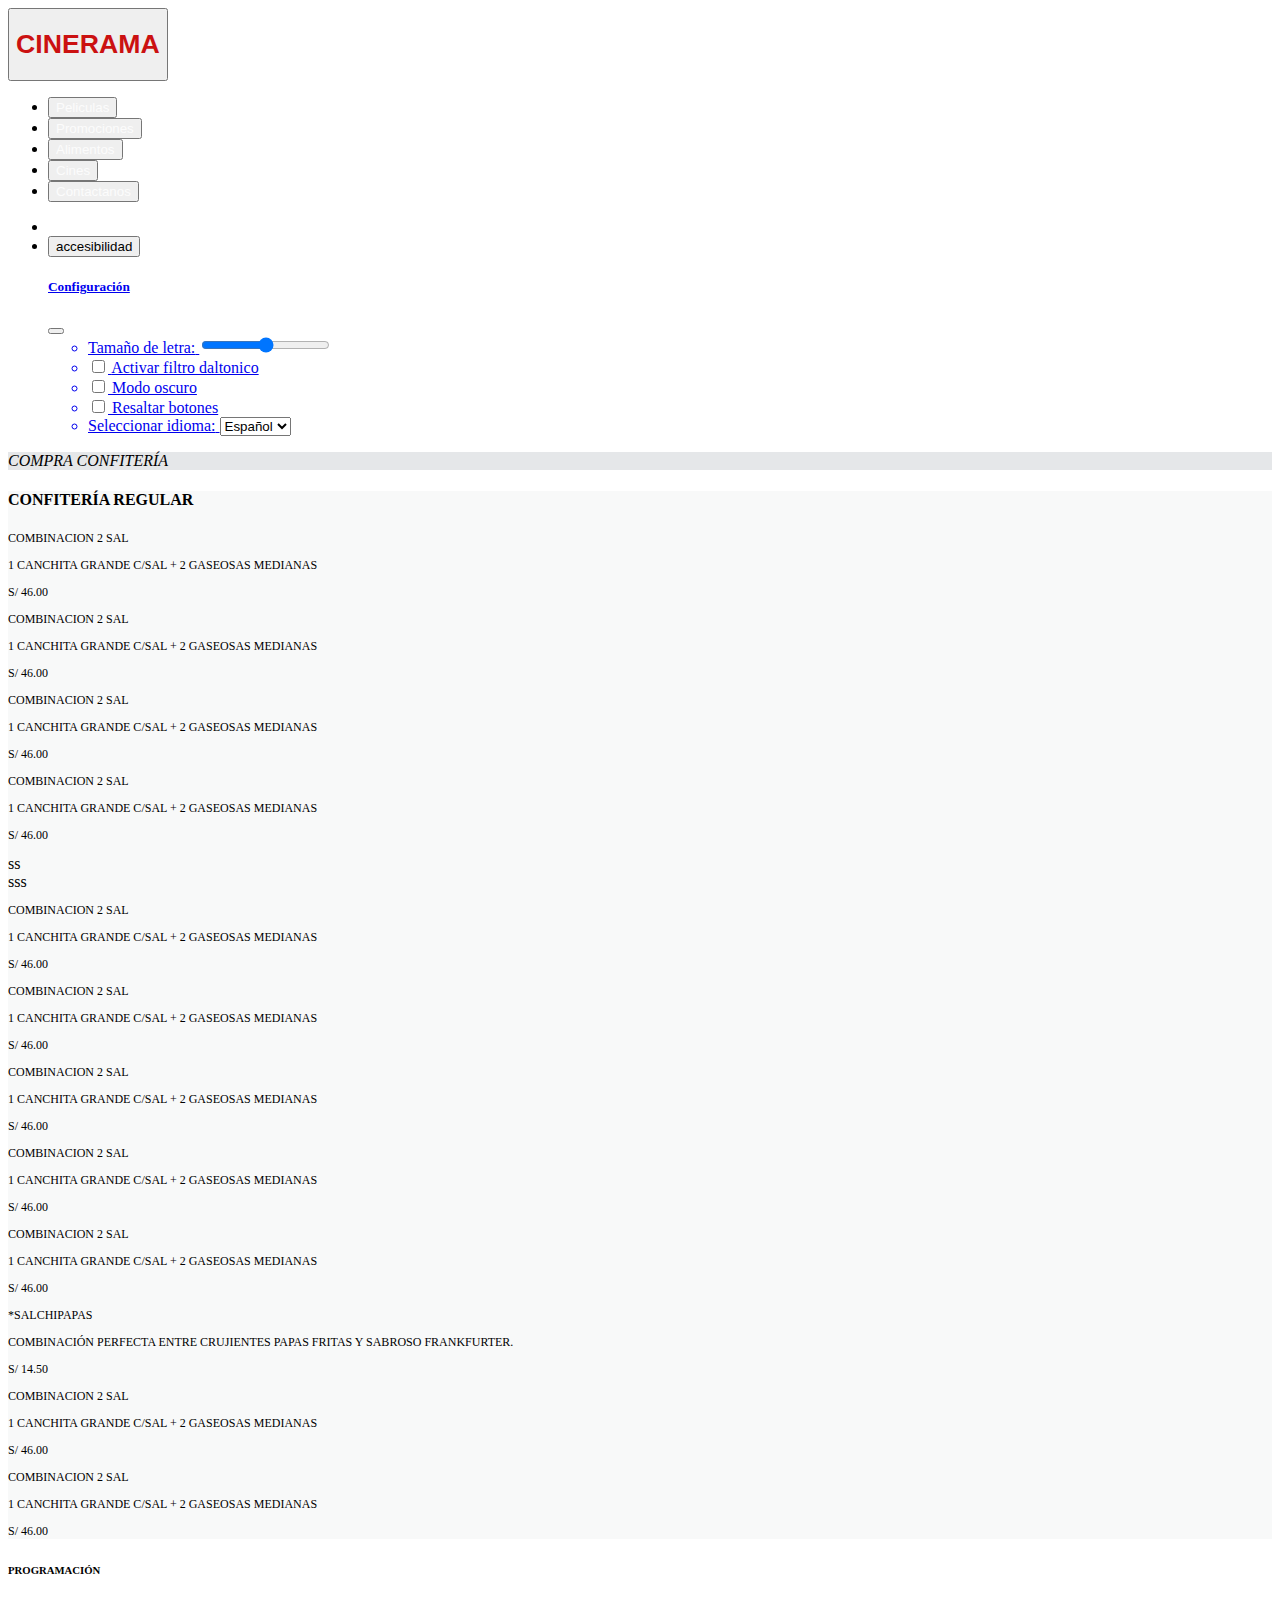
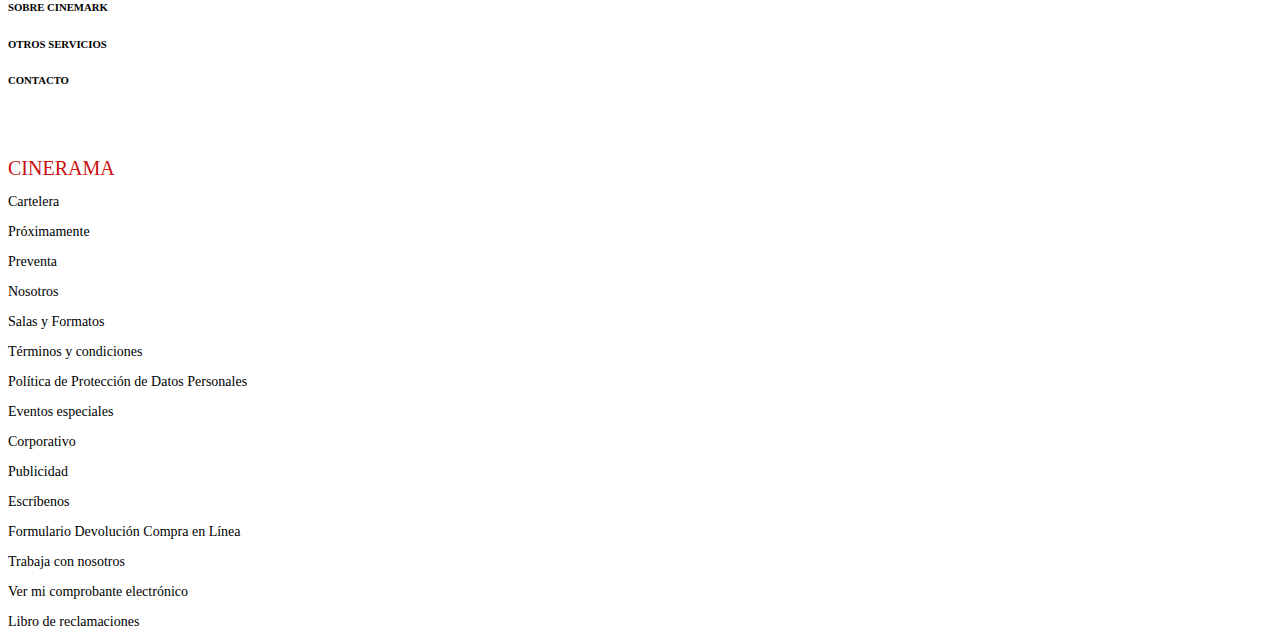
<file: alimentos.html>
<!DOCTYPE html>
<html lang="en">

<head>
    <meta charset="UTF-8">
    <meta name="viewport" content="width=device-width, initial-scale=1.0">
    <title>Bebidas</title>

    <!--bootrstrap-->
    <link href="https://cdn.jsdelivr.net/npm/bootstrap@5.0.2/dist/css/bootstrap.min.css" rel="stylesheet"
        integrity="sha384-EVSTQN3/azprG1Anm3QDgpJLIm9Nao0Yz1ztcQTwFspd3yD65VohhpuuCOmLASjC" crossorigin="anonymous">


    <!--Icons font awesome-->
    <link rel="stylesheet" href="https://cdnjs.cloudflare.com/ajax/libs/font-awesome/6.4.2/css/all.min.css"
        integrity="sha512-z3gLpd7yknf1YoNbCzqRKc4qyor8gaKU1qmn+CShxbuBusANI9QpRohGBreCFkKxLhei6S9CQXFEbbKuqLg0DA=="
        crossorigin="anonymous" referrerpolicy="no-referrer" />

    <!--Personalizado-->
    <link rel="stylesheet" href="alimentos.css">


    <!--Logica-->
    <script src=""></script>
</head>

<body>

    <!--Header resposive-->
    <nav class="container-fluid bg-dark">
        <div class="container">
            <div class="row">
                <div class="col-md order-md-1 mb-4 text-center">
                    <!-- Utiliza la clase col-md para especificar el tamaño en dispositivos medianos y grandes -->
                    <a href="index.html">
                        <button class="btn">
                            <h1 style="color: #CB1111;">CINERAMA</h1>
                        </button>
                    </a>
                </div>

                <div class="col-md opcionesCinerama order-md-2 text-center mb-3">
                    <ul class="navbar-nav d-md-flex flex-md-row flex-sm-column">
                        <li class="nav-item mb-2">
                            <a class="nav-link" href="cartelera.html">
                                <button class="btn" style="color: #fcfcfc;">Peliculas</button>
                            </a>
                        </li>

                        <li class="nav-item mb-2">
                            <a class="nav-link" href="#">
                                <button class="btn" style="color: #fcfcfc;">Promociones</button>
                            </a>
                        </li>

                        <li class="nav-item mb-2">
                            <a class="nav-link" href="alimentos.html">
                                <button class="btn" style="color: #fcfcfc;">Alimentos</button>
                            </a>
                        </li>

                        <li class="nav-item mb-2">
                            <a class="nav-link" href="cines.html">
                                <button class="btn" style="color: #fcfcfc;">Cines</button>
                            </a>
                        </li>

                        <li class="nav-item mb-2">
                            <a class="nav-link" href="#">
                                <button class="btn" style="color: #fcfcfc;">Contactanos</button>
                            </a>
                        </li>
                    </ul>
                </div>

                <div class="col-md order-md-3 text-center">
                    <ul class="navbar-nav">
                        <li class="nav-item">
                            <a class="nav-link my-2" href="registrar.html">
                                <i class="fa-solid fa-user-pen" style="color: #fcfcfc;"></i>
                            </a>
                        </li>

                        <li class="nav-item mb-2">
                            <a class="nav-link" href="#">
                                <div class="order-3">
                                    <button class="btn btn-dark" type="button" data-bs-toggle="offcanvas"
                                        data-bs-target="#offcanvasScrolling" aria-controls="offcanvasScrolling">
                                        <i class="fas fa-universal-access" style="color: #fcfcfc;"></i> accesibilidad
                                    </button>
                                </div>

                                <div class="offcanvas offcanvas-start" data-bs-scroll="true" data-bs-backdrop="false"
                                    tabindex="-1" id="offcanvasScrolling" aria-labelledby="offcanvasScrollingLabel">
                                    <div class="offcanvas-header">
                                        <h5 class="offcanvas-title" id="offcanvasScrollingLabel">Configuración</h5>
                                        <button type="button" class="btn-close" data-bs-dismiss="offcanvas"
                                            aria-label="Close"></button>
                                    </div>
                                    <div class="offcanvas-body">
                                        <ul class="list-group">
                                            <li class="list-group-item">
                                                <label for="fontSizeRange">Tamaño de letra:</label>
                                                <input type="range" class="form-range" id="fontSizeRange">
                                            </li>
                                            <li class="list-group-item">
                                                <div class="form-check form-switch">
                                                    <input class="form-check-input" type="checkbox" role="switch"
                                                        id="colorBlindSwitch">
                                                    <label class="form-check-label" for="colorBlindSwitch">Activar
                                                        filtro daltonico</label>
                                                </div>
                                            </li>
                                            <li class="list-group-item">
                                                <div class="form-check form-switch">
                                                    <input class="form-check-input" type="checkbox" role="switch"
                                                        id="darkModeSwitch">
                                                    <label class="form-check-label" for="darkModeSwitch">
                                                        <span id="darkModeText">Modo oscuro</span>
                                                        <span id="lightModeText" style="display: none;">Modo
                                                            claro</span>
                                                    </label>
                                                </div>
                                            </li>
                                            <li class="list-group-item">
                                                <div class="form-check form-switch">
                                                    <input class="form-check-input" type="checkbox" role="switch"
                                                        id="flexSwitchCheckDefault">
                                                    <label class="form-check-label"
                                                        for="flexSwitchCheckDefault">Resaltar botones</label>
                                                </div>
                                            </li>
                                            <li class="list-group-item">
                                                <label for="languageSelect">Seleccionar idioma:</label>
                                                <select class="form-select" id="languageSelect">
                                                    <option value="es">Español</option>
                                                    <option value="en">English</option>
                                                    <!-- Agrega más opciones de idioma según sea necesario -->
                                                </select>
                                            </li>
                                        </ul>
                                    </div>
                                </div>
                            </a>
                        </li>
                    </ul>
                </div>


            </div>
        </div>
    </nav>

    <section class="container-fluid p-5" style="background-color: #E5E7E9;">
        <div class="container">
            <div class="row">
                <div class="col">
                    <i class="fa-solid fa-ice-cream fa-2xl" style="color:#CB1111;"></i>
                    <i class="fa-solid fa-2xl" style="color:black;">COMPRA CONFITERÍA</i>
                </div>
               
            </div>

        </div>


    </section>


    <section class="container-fluid p-5" style="background-color: #E5E7E9;">
        <div class="container p-5" style="background-color:#F8F9F9;">

            <!--Texto-->
            <div class="container p-3">
                <h4>CONFITERÍA REGULAR</h4>
            </div>

            <!--Combos-->
            <div class="container p-3">

                <!--Fila 1:-->
                <div class="row mb-3">
                    <div class="col">
                        <div class="border p-3">
                            <div class="row">
                                <div class="col-4 Combo1"></div>
                                <div class="col-8" style="font-size: 12px;">
                                    <p>COMBINACION 2 SAL</p>
                                    <p>1 CANCHITA GRANDE C/SAL + 2 GASEOSAS MEDIANAS</p>
                                    <p>S/ 46.00</p>
                                </div>
                            </div>
                        </div>
                    </div>

                    <div class="col">
                        <div class="border p-3">
                            <div class="row">
                                <div class="col-4 Combo1"></div>
                                <div class="col-8" style="font-size: 12px;">
                                    <p>COMBINACION 2 SAL</p>
                                    <p>1 CANCHITA GRANDE C/SAL + 2 GASEOSAS MEDIANAS</p>
                                    <p>S/ 46.00</p>
                                </div>
                            </div>
                        </div>
                    </div>
                </div>

                <!--Fila 2:-->
                <div class="container p-3">
                    <div class="row">
                        <div class="col">
                            <div class="border">
                                <div class="row">
                                    <div class="col-4 ComboF2C1">
                                    </div>
                                    <div class="col-8" style="font-size: 12px;">
                                        <p>COMBINACION 2 SAL</p>

                                        <p>1 CANCHITA GRANDE C/SAL + 2 GASEOSAS MEDIANAS</p>
                                        <p>S/ 46.00</p>
                                    </div>
                                </div>

                            </div>
                        </div>

                        <div class="col">
                            <div class="border">
                                <div class="row">
                                    <div class="col-4 ComboF2C2">
                                    </div>
                                    <div class="col-8" style="font-size: 12px;">
                                        <p>COMBINACION 2 SAL</p>

                                        <p>1 CANCHITA GRANDE C/SAL + 2 GASEOSAS MEDIANAS</p>
                                        <p>S/ 46.00</p>
                                    </div>
                                </div>

                            </div>
                        </div>
                    </div>

                    <div class="row">
                        <div class="col">
                            ss
                        </div>
                        <div class="col">sss</div>
                    </div>
                </div>

                <!--Fila 3:-->
                <div class="row mb-3">
                    <div class="col">
                        <div class="border p-3">
                            <div class="row">
                                <div class="col-4 ComboF3C1"></div>
                                <div class="col-8" style="font-size: 12px;">
                                    <p>COMBINACION 2 SAL</p>
                                    <p>1 CANCHITA GRANDE C/SAL + 2 GASEOSAS MEDIANAS</p>
                                    <p>S/ 46.00</p>
                                </div>
                            </div>
                        </div>
                    </div>

                    <div class="col">
                        <div class="border p-3">
                            <div class="row">
                                <div class="col-4 ComboF3C1"></div>
                                <div class="col-8" style="font-size: 12px;">
                                    <p>COMBINACION 2 SAL</p>
                                    <p>1 CANCHITA GRANDE C/SAL + 2 GASEOSAS MEDIANAS</p>
                                    <p>S/ 46.00</p>
                                </div>
                            </div>
                        </div>
                    </div>
                </div>

                <!--Fila 4:-->
                <div class="row mb-3">
                    <div class="col">
                        <div class="border p-3">
                            <div class="row">
                                <div class="col-4 ComboF4C1"></div>
                                <div class="col-8" style="font-size: 12px;">
                                    <p>COMBINACION 2 SAL</p>
                                    <p>1 CANCHITA GRANDE C/SAL + 2 GASEOSAS MEDIANAS</p>
                                    <p>S/ 46.00</p>
                                </div>
                            </div>
                        </div>
                    </div>

                    <div class="col">
                        <div class="border p-3">
                            <div class="row">
                                <div class="col-4 ComboF4C1"></div>
                                <div class="col-8" style="font-size: 12px;">
                                    <p>COMBINACION 2 SAL</p>
                                    <p>1 CANCHITA GRANDE C/SAL + 2 GASEOSAS MEDIANAS</p>
                                    <p>S/ 46.00</p>
                                </div>
                            </div>
                        </div>
                    </div>
                </div>

                <!--Fila 5:-->
                <div class="row mb-3">
                    <div class="col">
                        <div class="border p-3">
                            <div class="row">
                                <div class="col-4 ComboF5C1"></div>
                                <div class="col-8" style="font-size: 12px;">
                                    <p>COMBINACION 2 SAL</p>
                                    <p>1 CANCHITA GRANDE C/SAL + 2 GASEOSAS MEDIANAS</p>
                                    <p>S/ 46.00</p>
                                </div>
                            </div>
                        </div>
                    </div>

                    <div class="col">
                        <div class="border p-3">
                            <div class="row">
                                <div class="col-4 ComboF5C1"></div>
                                <div class="col-8" style="font-size: 12px;">
                                    <p>*SALCHIPAPAS</p>
                                    <p>COMBINACIÓN PERFECTA ENTRE CRUJIENTES PAPAS FRITAS Y SABROSO FRANKFURTER. </p>
                                    <p>S/ 14.50</p>
                                </div>
                            </div>
                        </div>
                    </div>
                </div>

                <!--Fila 6:-->
                <div class="row mb-3">
                    <div class="col">
                        <div class="border p-3">
                            <div class="row">
                                <div class="col-4 ComboF6C1"></div>
                                <div class="col-8" style="font-size: 12px;">
                                    <p>COMBINACION 2 SAL</p>
                                    <p>1 CANCHITA GRANDE C/SAL + 2 GASEOSAS MEDIANAS</p>
                                    <p>S/ 46.00</p>
                                </div>
                            </div>
                        </div>
                    </div>

                    <div class="col">
                        <div class="border p-3">
                            <div class="row">
                                <div class="col-4 ComboF6C1"></div>
                                <div class="col-8" style="font-size: 12px;">
                                    <p>COMBINACION 2 SAL</p>
                                    <p>1 CANCHITA GRANDE C/SAL + 2 GASEOSAS MEDIANAS</p>
                                    <p>S/ 46.00</p>
                                </div>
                            </div>
                        </div>
                    </div>
                </div>
            </div>
    </section>


    <!--footer-->
    <footer class="container-fluid p-5 bg-dark text-white">
        <section class="container">
            <section class="row">
                <div class="col">

                </div>
                <div class="col">
                    <h6>PROGRAMACIÓN</h6>
                </div>
                <div class="col">
                    <h6>SOBRE CINEMARK</h6>
                </div>
                <div class="col">
                    <h6>OTROS SERVICIOS</h6>
                </div>
                <div class="col">
                    <h6>CONTACTO</h6>
                </div>
            </section>
        </section>

        <section class="container">
            <section class="row">
                <div class="col  text-center" style="color: #CB1111; font-size: 20px;">
                    <br>
                    <br>
                    CINERAMA
                </div>

                <div class="col">
                    <p style="font-size: 14px;">
                        Cartelera
                    </p>
                    <p style="font-size: 14px;">
                        Próximamente
                    </p>
                    <p style="font-size: 14px;">
                        Preventa
                    </p>
                </div>

                <div class="col">
                    <p style="font-size: 14px;">
                        Nosotros
                    </p>
                    <p style="font-size: 14px;">
                        Salas y Formatos
                    </p>
                    <p style="font-size: 14px;">
                        Términos y condiciones
                    </p>
                    <p style="font-size: 14px;">
                        Política de Protección de Datos Personales
                    </p>
                </div>

                <div class="col">
                    <p style="font-size: 14px;">
                        Eventos especiales
                    </p>
                    <p style="font-size: 14px;">
                        Corporativo
                    </p>
                    <p style="font-size: 14px;">
                        Publicidad
                    </p>
                </div>

                <div class="col">
                    <div class="col">
                        <p style="font-size: 14px;">
                            Escríbenos
                        </p>
                        <p style="font-size: 14px;">
                            Formulario Devolución Compra en Línea
                        </p>
                        <p style="font-size: 14px;">
                            Trabaja con nosotros
                        </p>

                        <p style="font-size: 14px;">
                            Ver mi comprobante electrónico
                        </p>

                        <p style="font-size: 14px;">
                            Libro de reclamaciones
                        </p>
                    </div>
                </div>
            </section>
        </section>
    </footer>
</body>

<!--boostrstrap js-->
<script src="https://cdn.jsdelivr.net/npm/bootstrap@5.0.2/dist/js/bootstrap.bundle.min.js"
    integrity="sha384-MrcW6ZMFYlzcLA8Nl+NtUVF0sA7MsXsP1UyJoMp4YLEuNSfAP+JcXn/tWtIaxVXM" crossorigin="anonymous">
    </script>

</html>
</file>
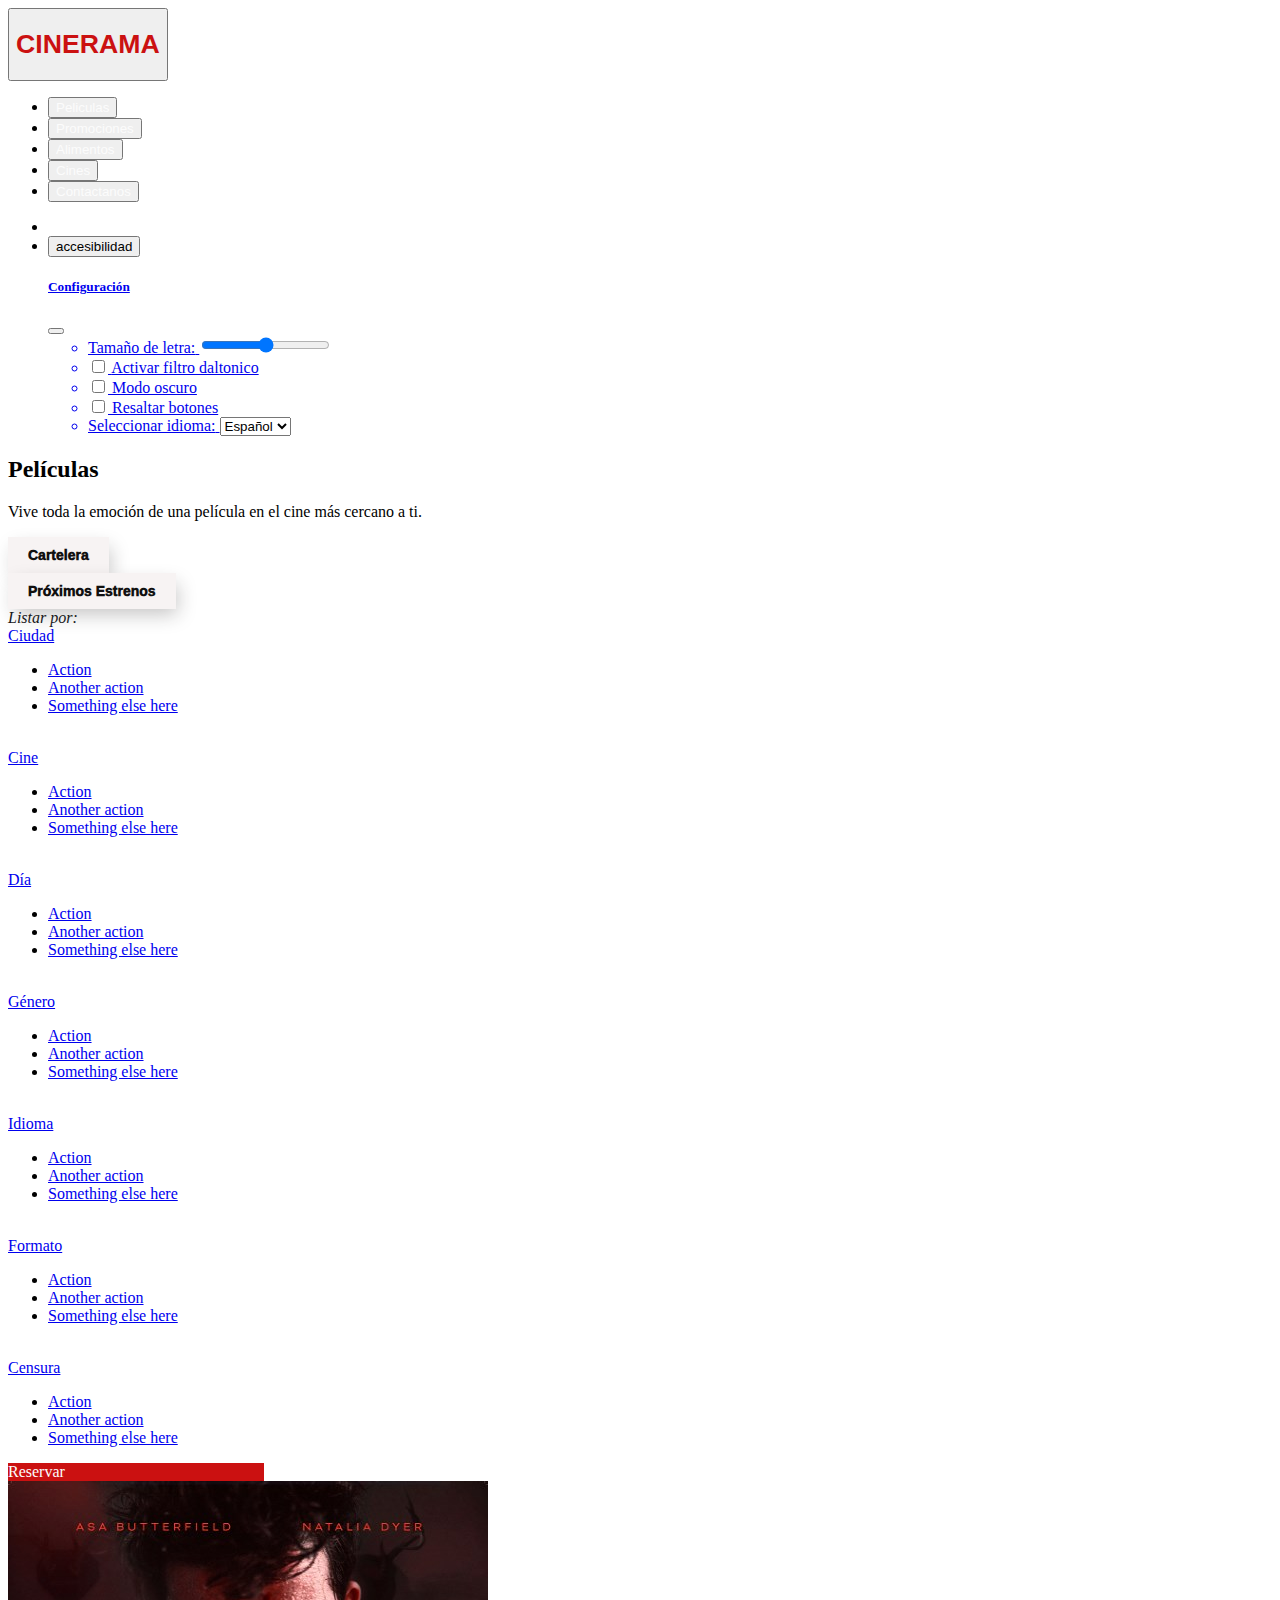
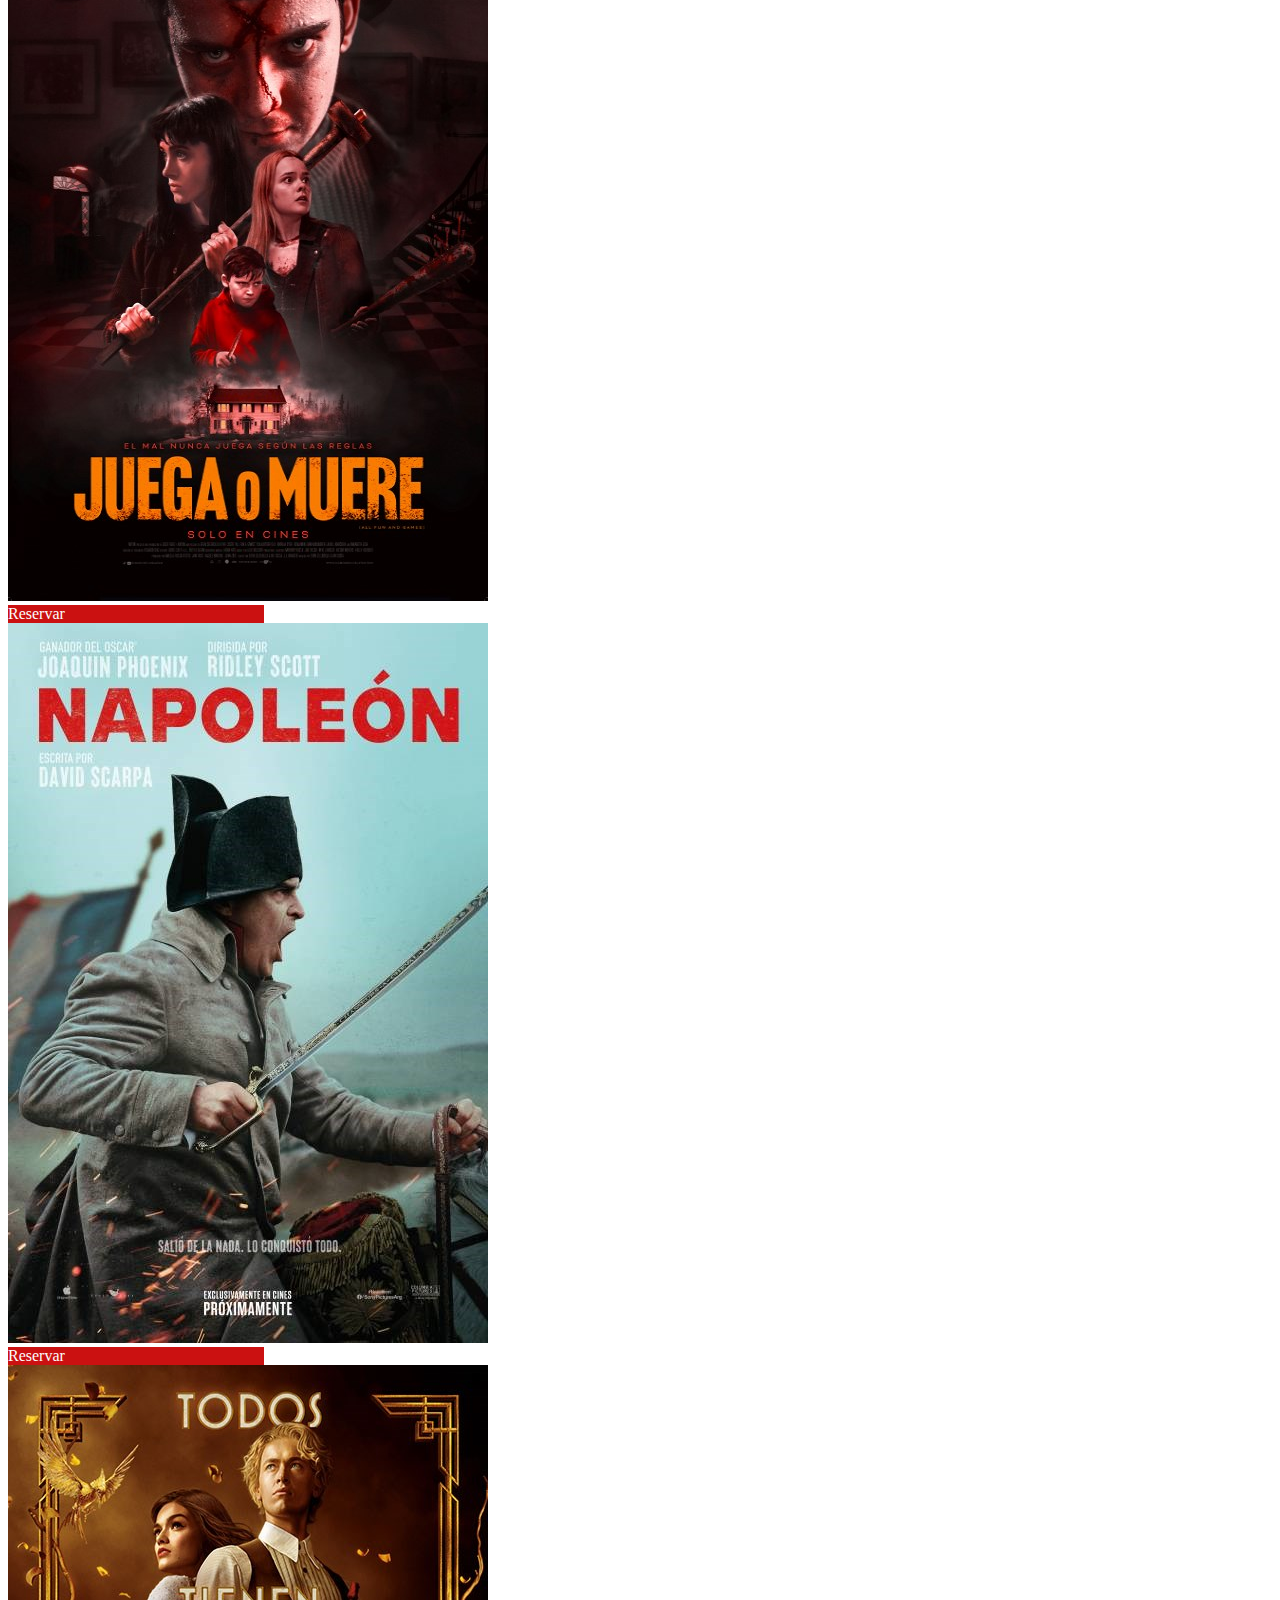
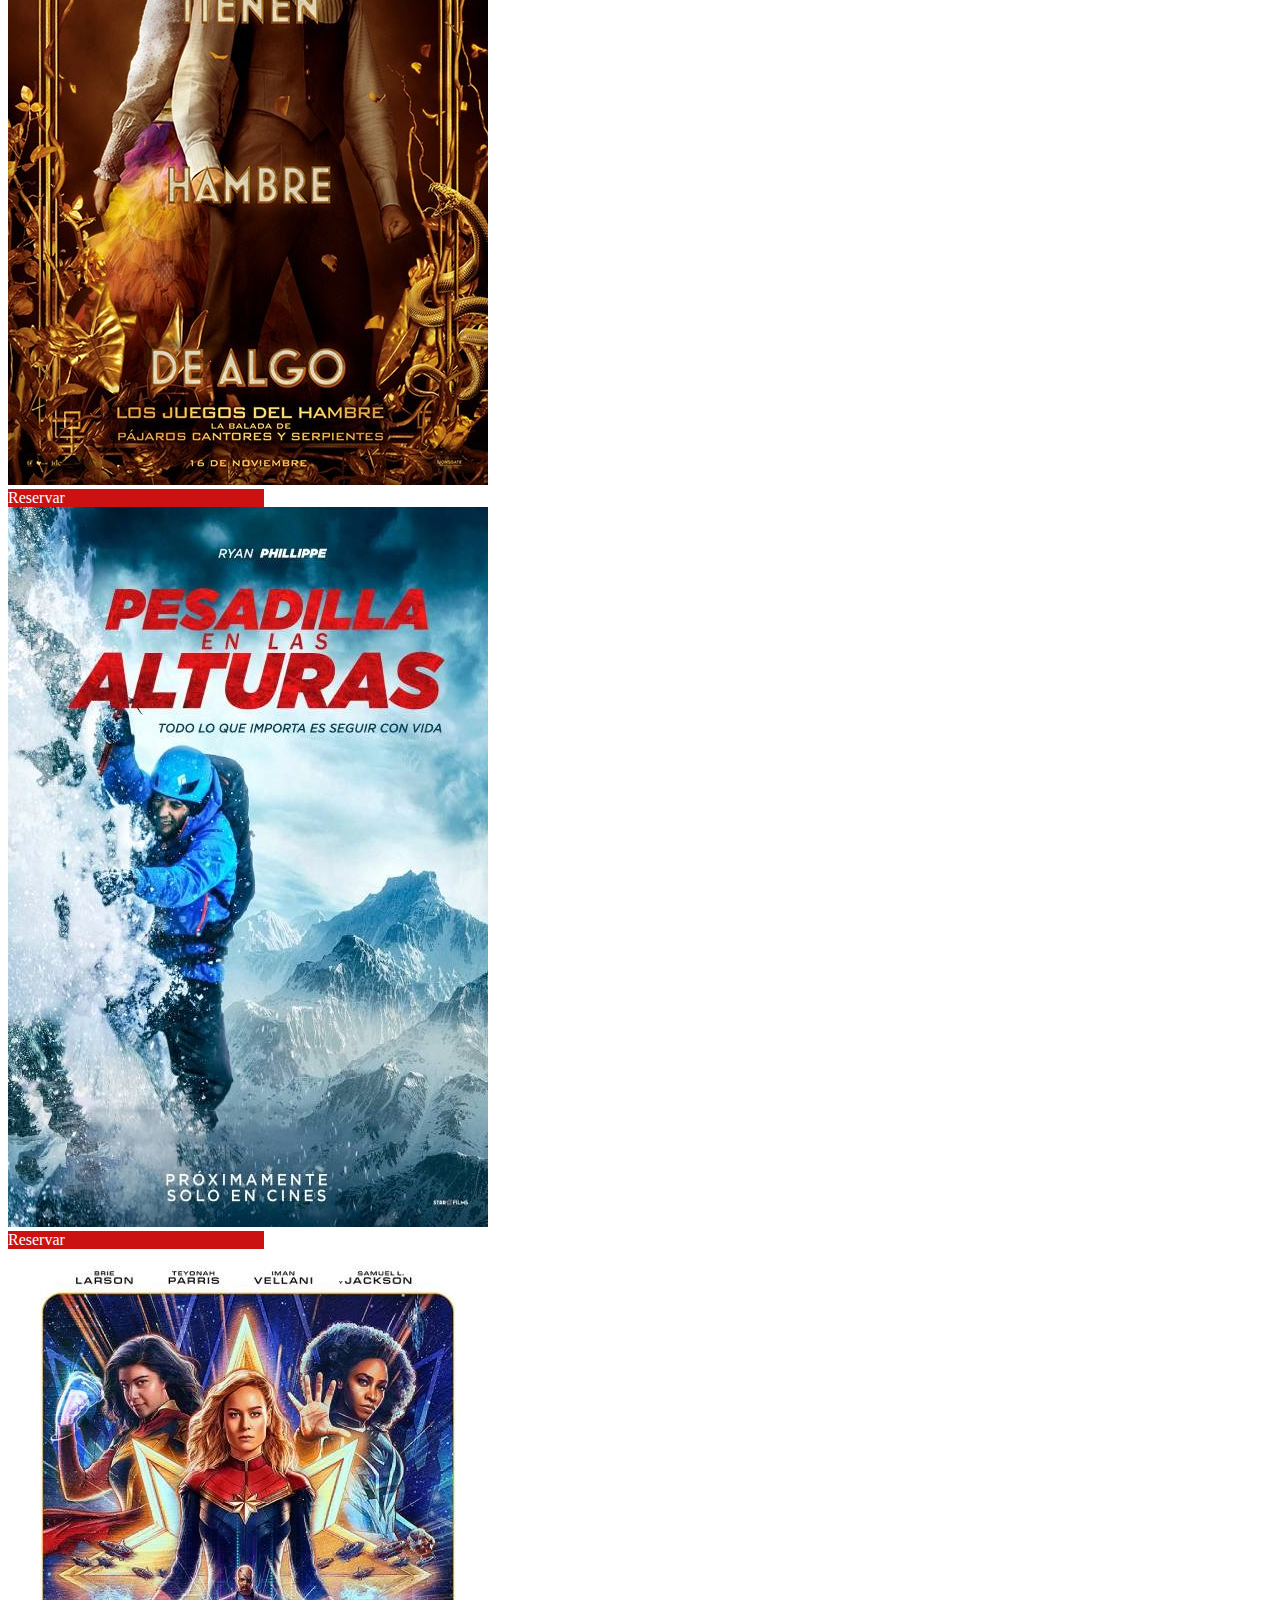
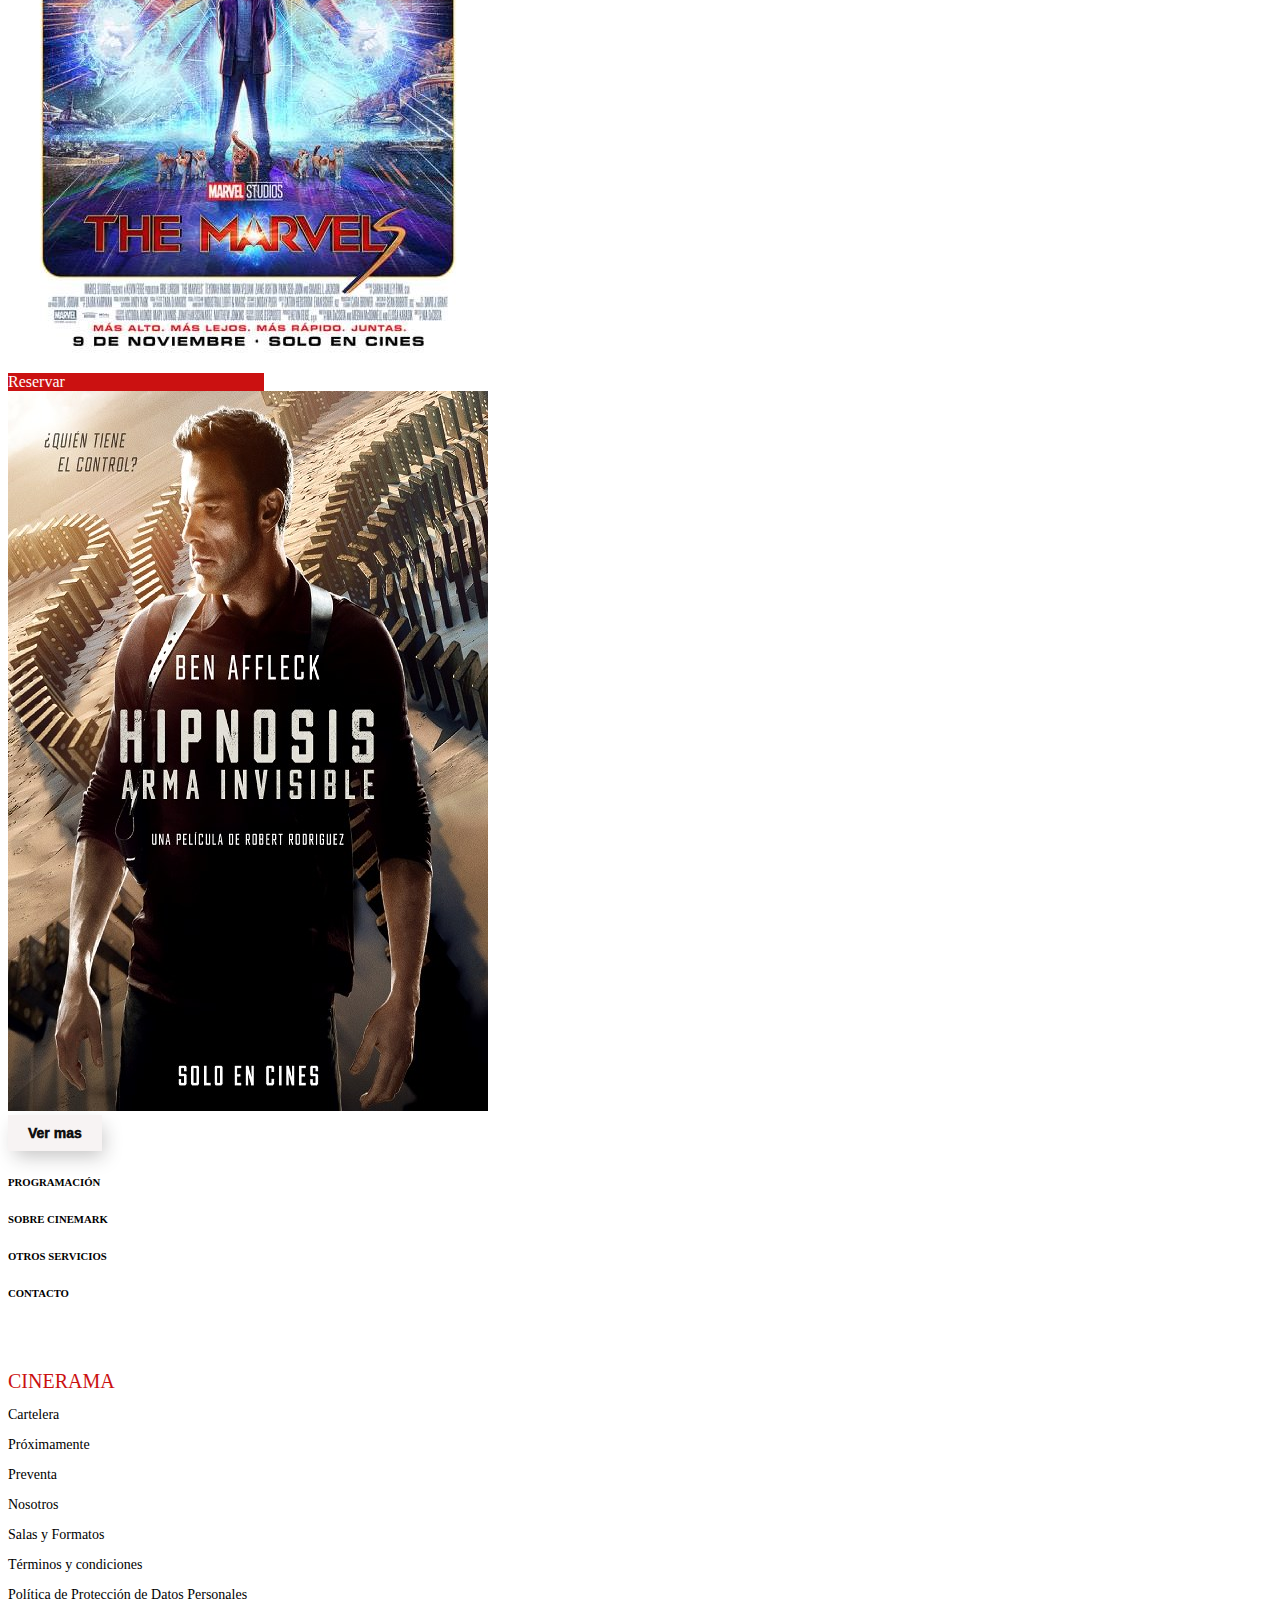
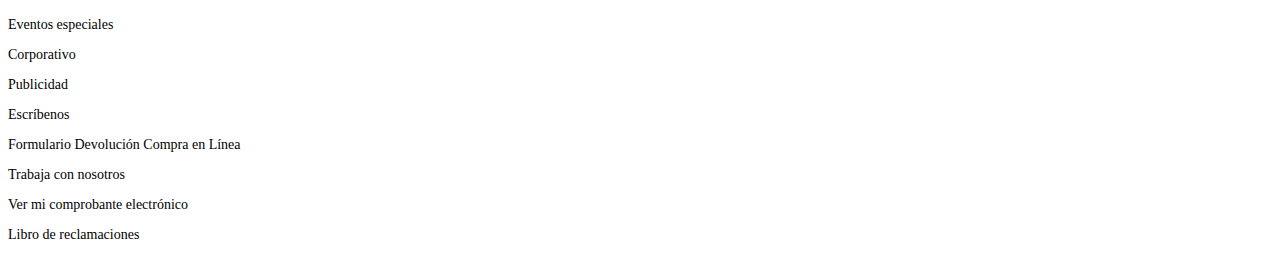
<file: cartelera.html>
<!DOCTYPE html>
<html lang="en">

<head>
    <meta charset="UTF-8">
    <meta name="viewport" content="width=device-width, initial-scale=1.0">
    <title>CINERAMA</title>

    <!--Bootrtrasp-->
    <link href="https://cdn.jsdelivr.net/npm/bootstrap@5.0.2/dist/css/bootstrap.min.css" rel="stylesheet"
        integrity="sha384-EVSTQN3/azprG1Anm3QDgpJLIm9Nao0Yz1ztcQTwFspd3yD65VohhpuuCOmLASjC" crossorigin="anonymous">


    <!--Font awesome-->
    <link rel="stylesheet" href="https://cdnjs.cloudflare.com/ajax/libs/font-awesome/6.4.2/css/all.min.css"
        integrity="sha512-z3gLpd7yknf1YoNbCzqRKc4qyor8gaKU1qmn+CShxbuBusANI9QpRohGBreCFkKxLhei6S9CQXFEbbKuqLg0DA=="
        crossorigin="anonymous" referrerpolicy="no-referrer" />

    <!--Logica-->
    <script src="scrip.js"></script>

    <!--Personalizado-->
    <link rel="stylesheet" href="cartelera.css">
</head>

<body>
    <!--Header resposive-->
    <nav class="container-fluid bg-dark">
        <div class="container">
            <div class="row">
                <div class="col-md order-md-1 mb-4 text-center">
                    <!-- Utiliza la clase col-md para especificar el tamaño en dispositivos medianos y grandes -->
                    <a href="index.html">
                        <button class="btn">
                            <h1 style="color: #CB1111;">CINERAMA</h1>
                        </button>
                    </a>
                </div>

                <div class="col-md opcionesCinerama order-md-2 text-center mb-3">
                    <ul class="navbar-nav d-md-flex flex-md-row flex-sm-column">
                        <li class="nav-item mb-2">
                            <a class="nav-link" href="cartelera.html">
                                <button class="btn" style="color: #fcfcfc;">Peliculas</button>
                            </a>
                        </li>

                        <li class="nav-item mb-2">
                            <a class="nav-link" href="#">
                                <button class="btn" style="color: #fcfcfc;">Promociones</button>
                            </a>
                        </li>

                        <li class="nav-item mb-2">
                            <a class="nav-link" href="alimentos.html">
                                <button class="btn" style="color: #fcfcfc;">Alimentos</button>
                            </a>
                        </li>

                        <li class="nav-item mb-2">
                            <a class="nav-link" href="cines.html">
                                <button class="btn" style="color: #fcfcfc;">Cines</button>
                            </a>
                        </li>

                        <li class="nav-item mb-2">
                            <a class="nav-link" href="#">
                                <button class="btn" style="color: #fcfcfc;">Contactanos</button>
                            </a>
                        </li>
                    </ul>
                </div>

                <div class="col-md order-md-3 text-center">
                    <ul class="navbar-nav">
                        <li class="nav-item">
                            <a class="nav-link my-2" href="registrar.html">
                                <i class="fa-solid fa-user-pen" style="color: #fcfcfc;"></i>
                            </a>
                        </li>

                        <li class="nav-item mb-2">
                            <a class="nav-link" href="#">
                                <div class="order-3">
                                    <button class="btn btn-dark" type="button" data-bs-toggle="offcanvas"
                                        data-bs-target="#offcanvasScrolling" aria-controls="offcanvasScrolling">
                                        <i class="fas fa-universal-access" style="color: #fcfcfc;"></i> accesibilidad
                                    </button>
                                </div>

                                <div class="offcanvas offcanvas-start" data-bs-scroll="true" data-bs-backdrop="false"
                                    tabindex="-1" id="offcanvasScrolling" aria-labelledby="offcanvasScrollingLabel">
                                    <div class="offcanvas-header">
                                        <h5 class="offcanvas-title" id="offcanvasScrollingLabel">Configuración</h5>
                                        <button type="button" class="btn-close" data-bs-dismiss="offcanvas"
                                            aria-label="Close"></button>
                                    </div>
                                    <div class="offcanvas-body">
                                        <ul class="list-group">
                                            <li class="list-group-item">
                                                <label for="fontSizeRange">Tamaño de letra:</label>
                                                <input type="range" class="form-range" id="fontSizeRange">
                                            </li>
                                            <li class="list-group-item">
                                                <div class="form-check form-switch">
                                                    <input class="form-check-input" type="checkbox" role="switch"
                                                        id="colorBlindSwitch">
                                                    <label class="form-check-label" for="colorBlindSwitch">Activar
                                                        filtro daltonico</label>
                                                </div>
                                            </li>
                                            <li class="list-group-item">
                                                <div class="form-check form-switch">
                                                    <input class="form-check-input" type="checkbox" role="switch"
                                                        id="darkModeSwitch">
                                                    <label class="form-check-label" for="darkModeSwitch">
                                                        <span id="darkModeText">Modo oscuro</span>
                                                        <span id="lightModeText" style="display: none;">Modo
                                                            claro</span>
                                                    </label>
                                                </div>
                                            </li>
                                            <li class="list-group-item">
                                                <div class="form-check form-switch">
                                                    <input class="form-check-input" type="checkbox" role="switch"
                                                        id="flexSwitchCheckDefault">
                                                    <label class="form-check-label"
                                                        for="flexSwitchCheckDefault">Resaltar botones</label>
                                                </div>
                                            </li>
                                            <li class="list-group-item">
                                                <label for="languageSelect">Seleccionar idioma:</label>
                                                <select class="form-select" id="languageSelect">
                                                    <option value="es">Español</option>
                                                    <option value="en">English</option>
                                                    <!-- Agrega más opciones de idioma según sea necesario -->
                                                </select>
                                            </li>
                                        </ul>
                                    </div>
                                </div>
                            </a>
                        </li>
                    </ul>
                </div>


            </div>
        </div>
    </nav>


    <section class="container">

        <!--Peliculas: vive toda la Emocion-->
        <section class="container-fluid p-4">
            <div class="container border-bottom border-dark text-center">
                <h2>Películas</h2>
                <p>Vive toda la emoción de una película en el cine más cercano a ti.</p>
            </div>
        </section>


        <!--Botones de Busquedad-->
        <section class="container-fluid p-4">
            <div class="container">
                <div class="row text-center">
                    <div class="col-12 mb-3 col-md-4 mb-3">
                        <button id="btnPeliculas" class="personalizado">
                            Cartelera
                        </button>
                    </div>
                    <div class="col-12 mb-3 col-md-4 mb-3">
                        <button id="btnProximosEstrenos" class="personalizado">
                            Próximos Estrenos
                        </button>
                    </div>
                </div>
            </div>
        </section>


        <!--Cartelera-->
        <section class="container border-top border-dark ">
            <div class="row">

                <!--Filtros a buscar-->
                <div class="col-12 mb-3 col-md-3 mb-3 border-end border-dark d-none d-md-block">
                    <div class="container">
                        <!--Texto Filtar-->
                        <div class="row my-3">
                            <i class="fa-solid fa-users-between-lines" style="color: #18191b;"> Listar por: </i>
                        </div>

                        <!--Primer boton: Ciudad -->
                        <div class="row">
                            <div class="dropdown">
                                <a class="btn btn-outline-dark" href="#" id="dropdownMenuLink"
                                    data-bs-toggle="dropdown">
                                    Ciudad
                                </a>

                                <ul class="dropdown-menu" aria-labelledby="dropdownMenuLink">
                                    <li><a class="dropdown-item" href="#">Action</a></li>
                                    <li><a class="dropdown-item" href="#">Another action</a></li>
                                    <li><a class="dropdown-item" href="#">Something else here</a></li>
                                </ul>
                            </div>
                        </div>

                        <!--Segundo Boton: Cine -->
                        <br>
                        <div class="row">
                            <div class="dropdown">
                                <a class="btn btn-outline-dark" href="#" id="dropdownMenuLink"
                                    data-bs-toggle="dropdown">
                                    Cine
                                </a>

                                <ul class="dropdown-menu" aria-labelledby="dropdownMenuLink">
                                    <li><a class="dropdown-item" href="#">Action</a></li>
                                    <li><a class="dropdown-item" href="#">Another action</a></li>
                                    <li><a class="dropdown-item" href="#">Something else here</a></li>
                                </ul>
                            </div>
                        </div>

                        <!--Tercer Boton: Dia -->
                        <br>
                        <div class="row">
                            <div class="dropdown">
                                <a class="btn btn-outline-dark" href="#" id="dropdownMenuLink"
                                    data-bs-toggle="dropdown">
                                    Día
                                </a>

                                <ul class="dropdown-menu" aria-labelledby="dropdownMenuLink">
                                    <li><a class="dropdown-item" href="#">Action</a></li>
                                    <li><a class="dropdown-item" href="#">Another action</a></li>
                                    <li><a class="dropdown-item" href="#">Something else here</a></li>
                                </ul>
                            </div>
                        </div>

                        <!--Cuarto Boton: Genero-->
                        <br>
                        <div class="row">
                            <div class="dropdown">
                                <a class="btn btn-outline-dark" href="#" id="dropdownMenuLink"
                                    data-bs-toggle="dropdown">
                                    Género
                                </a>

                                <ul class="dropdown-menu" aria-labelledby="dropdownMenuLink">
                                    <li><a class="dropdown-item" href="#">Action</a></li>
                                    <li><a class="dropdown-item" href="#">Another action</a></li>
                                    <li><a class="dropdown-item" href="#">Something else here</a></li>
                                </ul>
                            </div>
                        </div>

                        <!--Quinta boton: Idioma-->
                        <br>
                        <div class="row">
                            <div class="dropdown">
                                <a class="btn btn-outline-dark" href="#" id="dropdownMenuLink"
                                    data-bs-toggle="dropdown">
                                    Idioma
                                </a>

                                <ul class="dropdown-menu" aria-labelledby="dropdownMenuLink">
                                    <li><a class="dropdown-item" href="#">Action</a></li>
                                    <li><a class="dropdown-item" href="#">Another action</a></li>
                                    <li><a class="dropdown-item" href="#">Something else here</a></li>
                                </ul>
                            </div>
                        </div>

                        <!--Sexto Boton: Formato-->
                        <br>
                        <div class="row">
                            <div class="dropdown">
                                <a class="btn btn-outline-dark" href="#" id="dropdownMenuLink"
                                    data-bs-toggle="dropdown">
                                    Formato
                                </a>

                                <ul class="dropdown-menu" aria-labelledby="dropdownMenuLink">
                                    <li><a class="dropdown-item" href="#">Action</a></li>
                                    <li><a class="dropdown-item" href="#">Another action</a></li>
                                    <li><a class="dropdown-item" href="#">Something else here</a></li>
                                </ul>
                            </div>
                        </div>

                        <!--Septimo boton: Censura-->
                        <br>
                        <div class="row">
                            <div class="dropdown">
                                <a class="btn btn-outline-dark" href="#" id="dropdownMenuLink"
                                    data-bs-toggle="dropdown">
                                    Censura
                                </a>

                                <ul class="dropdown-menu" aria-labelledby="dropdownMenuLink">
                                    <li><a class="dropdown-item" href="#">Action</a></li>
                                    <li><a class="dropdown-item" href="#">Another action</a></li>
                                    <li><a class="dropdown-item" href="#">Something else here</a></li>
                                </ul>
                            </div>
                        </div>
                    </div>
                </div>

                <!--Peliculas-->
                <div class="col-12 mb-3 col-md-9 mb-3">

                    <!--1: Cartelera visible-->
                    <div class="cartelera" id="carteleraVisible" style="display: block;">
                        <!--Fila: 1-->
                        <div class="row py-3">
                            <div class="col">
                                <div class="col">
                                    <div class="card text-white  mb-3 shadow-drop-center" style="max-width: 16rem;">
                                        <div class="card-header text-center" style="background-color: #CB1111;">
                                            <a href="peliculaDetalle.html"
                                                style="text-decoration: none; color: #fcfcfc;">
                                                Reservar
                                            </a>
                                        </div>
                                        <img src="img/Pelicula02.jpg" class="card-img-top" alt="...">
                                    </div>
                                </div>
                            </div>

                            <div class="col">
                                <div class="card text-white  mb-3 shadow-drop-center " style="max-width: 16rem;">
                                    <div class="card-header text-center" style="background-color: #CB1111;">
                                        <a href="http://" style="text-decoration: none; color: #fcfcfc;">
                                            Reservar
                                        </a>
                                    </div>

                                    <img src="img/Pelicula01.jpg" class="card-img-top" alt="...">
                                </div>

                            </div>

                            <div class="col">
                                <div class="card text-white  mb-3 shadow-drop-center" style="max-width: 16rem;">
                                    <div class="card-header text-center" style="background-color: #CB1111;">
                                        <a href="http://" style="text-decoration: none; color: #fcfcfc;">
                                            Reservar
                                        </a>
                                    </div>

                                    <img src="img/Pelicula03.jpg" class="card-img-top" alt="...">
                                </div>
                            </div>
                        </div>

                        <!--Fila: 2-->
                        <div class="row py-3">
                            <div class="col">
                                <div class="card text-white  mb-3 shadow-drop-center" style="max-width: 16rem;">
                                    <div class="card-header text-center" style="background-color: #CB1111;">
                                        <a href="http://" style="text-decoration: none; color: #fcfcfc;">
                                            Reservar
                                        </a>
                                    </div>
                                    <img src="img/Pelicula04.jpg" class="card-img-top" alt="">
                                </div>
                            </div>

                            <div class="col">
                                <div class="card text-white  mb-3 shadow-drop-center" style="max-width: 16rem;">
                                    <div class="card-header text-center" style="background-color: #CB1111;">
                                        <a href="http://" style="text-decoration: none; color: #fcfcfc;">
                                            Reservar
                                        </a>
                                    </div>
                                    <img src="img/Marvel.jpg" class="card-img-top" alt="">
                                </div>

                            </div>

                            <div class="col">
                                <div class="card text-white  mb-3 " style="max-width: 16rem;">
                                    <div class="card-header text-center" style="background-color: #CB1111;">
                                        <a href="http://" style="text-decoration: none; color: #fcfcfc;">
                                            Reservar
                                        </a>
                                    </div>
                                    <img src="img/Pelicula05.jpg" class="card-img-top" alt="">
                                </div>

                            </div>
                        </div>

                        <!--Fila: 3 Boton Ver mas-->
                        <div class="row">
                            <div class="text-center p-2">
                                <button onclick="mostrarOculta()" type="button" class="personalizado">Ver mas</button>
                            </div>
                        </div>

                    </div>


                    <!--2: Cartelera No visible-->
                    <div class="" id="carteleraOculta" style="display: none;">
                        <!--Fila: 1-->
                        <div class="row py-3">
                            <div class="col">
                                <div class="col">
                                    <div class="card text-white  mb-3 shadow-drop-center" style="max-width: 16rem;">
                                        <div class="card-header text-center" style="background-color: #CB1111;">
                                            <a href="http://" style="text-decoration: none; color: #fcfcfc;">
                                                Reservar
                                            </a>
                                        </div>
                                        <img src="img/Susy_1.jpg" class="card-img-top" alt="...">
                                    </div>
                                </div>
                            </div>

                            <div class="col">
                                <div class="card text-white  mb-3 shadow-drop-center " style="max-width: 16rem;">
                                    <div class="card-header text-center" style="background-color: #CB1111;">
                                        <a href="http://" style="text-decoration: none; color: #fcfcfc;">
                                            Reservar
                                        </a>
                                    </div>

                                    <img src="img/Coco_2.jpg" class="card-img-top" alt="...">
                                </div>

                            </div>

                            <div class="col">
                                <div class="card text-white  mb-3 shadow-drop-center" style="max-width: 16rem;">
                                    <div class="card-header text-center" style="background-color: #CB1111;">
                                        <a href="http://" style="text-decoration: none; color: #fcfcfc;">
                                            Reservar
                                        </a>
                                    </div>

                                    <img src="img/Vampiro_3.jpg" class="card-img-top" alt="...">
                                </div>
                            </div>
                        </div>

                        <!--Fila: 2-->
                        <div class="row py-3">
                            <div class="col">
                                <div class="card text-white  mb-3" style="max-width: 16rem;">
                                    <div class="card-header text-center" style="background-color: #CB1111;">
                                        <a href="http://" style="text-decoration: none; color: #fcfcfc;">
                                            Reservar
                                        </a>
                                    </div>
                                    <img src="img/Justiciero_4.jpg" class="card-img-top" alt="">
                                </div>
                            </div>

                            <div class="col">
                                <div class="card text-white  mb-3" style="max-width: 16rem;">
                                    <div class="card-header text-center" style="background-color: #CB1111;">
                                        <a href="http://" style="text-decoration: none; color: #fcfcfc;">
                                            Reservar
                                        </a>
                                    </div>
                                    <img src="img/Marvel.jpg" class="card-img-top" alt="">
                                </div>

                            </div>

                            <div class="col">
                                <div class="card text-white  mb-3" style="max-width: 16rem;">
                                    <div class="card-header text-center" style="background-color: #CB1111;">
                                        <a href="http://" style="text-decoration: none; color: #fcfcfc;">
                                            Reservar
                                        </a>
                                    </div>
                                    <img src="img/Hipnosis.jpg" class="card-img-top" alt="">
                                </div>

                            </div>
                        </div>


                    </div>

                    <!--3: Proximos Estrenos-->
                    <div class="cartelera" id="ProximoEstrenos" style="display: none;">
                        <!--Fila: 1-->
                        <div class="row py-3">
                            <div class="col">
                                <div class="col">
                                    <div class="card text-white  mb-3 shadow-drop-center" style="max-width: 16rem;">
                                        <div class="card-header text-center" style="background-color: #CB1111;">
                                            <a href="peliculaDetalle.html"
                                                style="text-decoration: none; color: #fcfcfc;">
                                                Estreno
                                            </a>
                                        </div>
                                        <img src="img/Estreno01.jpg" class="card-img-top" alt="...">
                                    </div>
                                </div>
                            </div>

                            <div class="col">
                                <div class="card text-white  mb-3 shadow-drop-center " style="max-width: 16rem;">
                                    <div class="card-header text-center" style="background-color: #CB1111;">
                                        <a href="http://" style="text-decoration: none; color: #fcfcfc;">
                                            Estreno
                                        </a>
                                    </div>

                                    <img src="img/Estreno03.jpg" class="card-img-top" alt="...">
                                </div>

                            </div>

                            <div class="col">
                                <div class="card text-white  mb-3 shadow-drop-center" style="max-width: 16rem;">
                                    <div class="card-header text-center" style="background-color: #CB1111;">
                                        <a href="http://" style="text-decoration: none; color: #fcfcfc;">
                                            Estreno
                                        </a>
                                    </div>

                                    <img src="img/Estreno04.jpg" class="card-img-top" alt="...">
                                </div>
                            </div>
                        </div>

                        <!--Fila: 2-->
                        <div class="row py-3">

                            <div class="col">
                                <div class="card text-white  mb-3 shadow-drop-center" style="max-width: 16rem;">
                                    <div class="card-header text-center" style="background-color: #CB1111;">
                                        <a href="http://" style="text-decoration: none; color: #fcfcfc;">
                                            Estreno
                                        </a>
                                    </div>
                                    <img src="img/Estreno02.jpg" class="card-img-top" alt="">
                                </div>
                            </div>

                            <div class="col">
                                <div class="card text-white  mb-3 shadow-drop-center" style="max-width: 16rem;">
                                    <div class="card-header text-center" style="background-color: #CB1111;">
                                        <a href="http://" style="text-decoration: none; color: #fcfcfc;">
                                            Estreno
                                        </a>
                                    </div>
                                    <img src="img/Estreno05.jpg" class="card-img-top" alt="">
                                </div>

                            </div>

                            <div class="col">
                                <div class="card text-white  mb-3 shadow-drop-center" style="max-width: 16rem;">
                                    <div class="card-header text-center" style="background-color: #CB1111;">
                                        <a href="http://" style="text-decoration: none; color: #fcfcfc;">
                                            Estreno
                                        </a>
                                    </div>
                                    <img src="img/Estreno06.jpg" class="card-img-top" alt="">
                                </div>

                            </div>
                        </div>


                    </div>

                </div>
            </div>


        </section>

    </section>




    <!--footer-->
    <footer class="container-fluid p-5 bg-dark text-white">
        <section class="container">
            <section class="row">
                <div class="col">

                </div>
                <div class="col">
                    <h6>PROGRAMACIÓN</h6>
                </div>
                <div class="col">
                    <h6>SOBRE CINEMARK</h6>
                </div>
                <div class="col">
                    <h6>OTROS SERVICIOS</h6>
                </div>
                <div class="col">
                    <h6>CONTACTO</h6>
                </div>
            </section>
        </section>

        <section class="container">
            <section class="row">
                <div class="col  text-center" style="color: #CB1111; font-size: 20px;">
                    <br>
                    <br>
                    CINERAMA
                </div>

                <div class="col">
                    <p style="font-size: 14px;">
                        Cartelera
                    </p>
                    <p style="font-size: 14px;">
                        Próximamente
                    </p>
                    <p style="font-size: 14px;">
                        Preventa
                    </p>
                </div>

                <div class="col">
                    <p style="font-size: 14px;">
                        Nosotros
                    </p>
                    <p style="font-size: 14px;">
                        Salas y Formatos
                    </p>
                    <p style="font-size: 14px;">
                        Términos y condiciones
                    </p>
                    <p style="font-size: 14px;">
                        Política de Protección de Datos Personales
                    </p>
                </div>

                <div class="col">
                    <p style="font-size: 14px;">
                        Eventos especiales
                    </p>
                    <p style="font-size: 14px;">
                        Corporativo
                    </p>
                    <p style="font-size: 14px;">
                        Publicidad
                    </p>
                </div>

                <div class="col">
                    <div class="col">
                        <p style="font-size: 14px;">
                            Escríbenos
                        </p>
                        <p style="font-size: 14px;">
                            Formulario Devolución Compra en Línea
                        </p>
                        <p style="font-size: 14px;">
                            Trabaja con nosotros
                        </p>

                        <p style="font-size: 14px;">
                            Ver mi comprobante electrónico
                        </p>

                        <p style="font-size: 14px;">
                            Libro de reclamaciones
                        </p>
                    </div>
                </div>
            </section>
        </section>
    </footer>
</body>

<!--js-->
<script src="https://cdn.jsdelivr.net/npm/bootstrap@5.0.2/dist/js/bootstrap.bundle.min.js"
    integrity="sha384-MrcW6ZMFYlzcLA8Nl+NtUVF0sA7MsXsP1UyJoMp4YLEuNSfAP+JcXn/tWtIaxVXM" crossorigin="anonymous">
    </script>
<script src="https://cdnjs.cloudflare.com/ajax/libs/popper.js/1.14.7/umd/popper.min.js"></script>

</html>
</file>
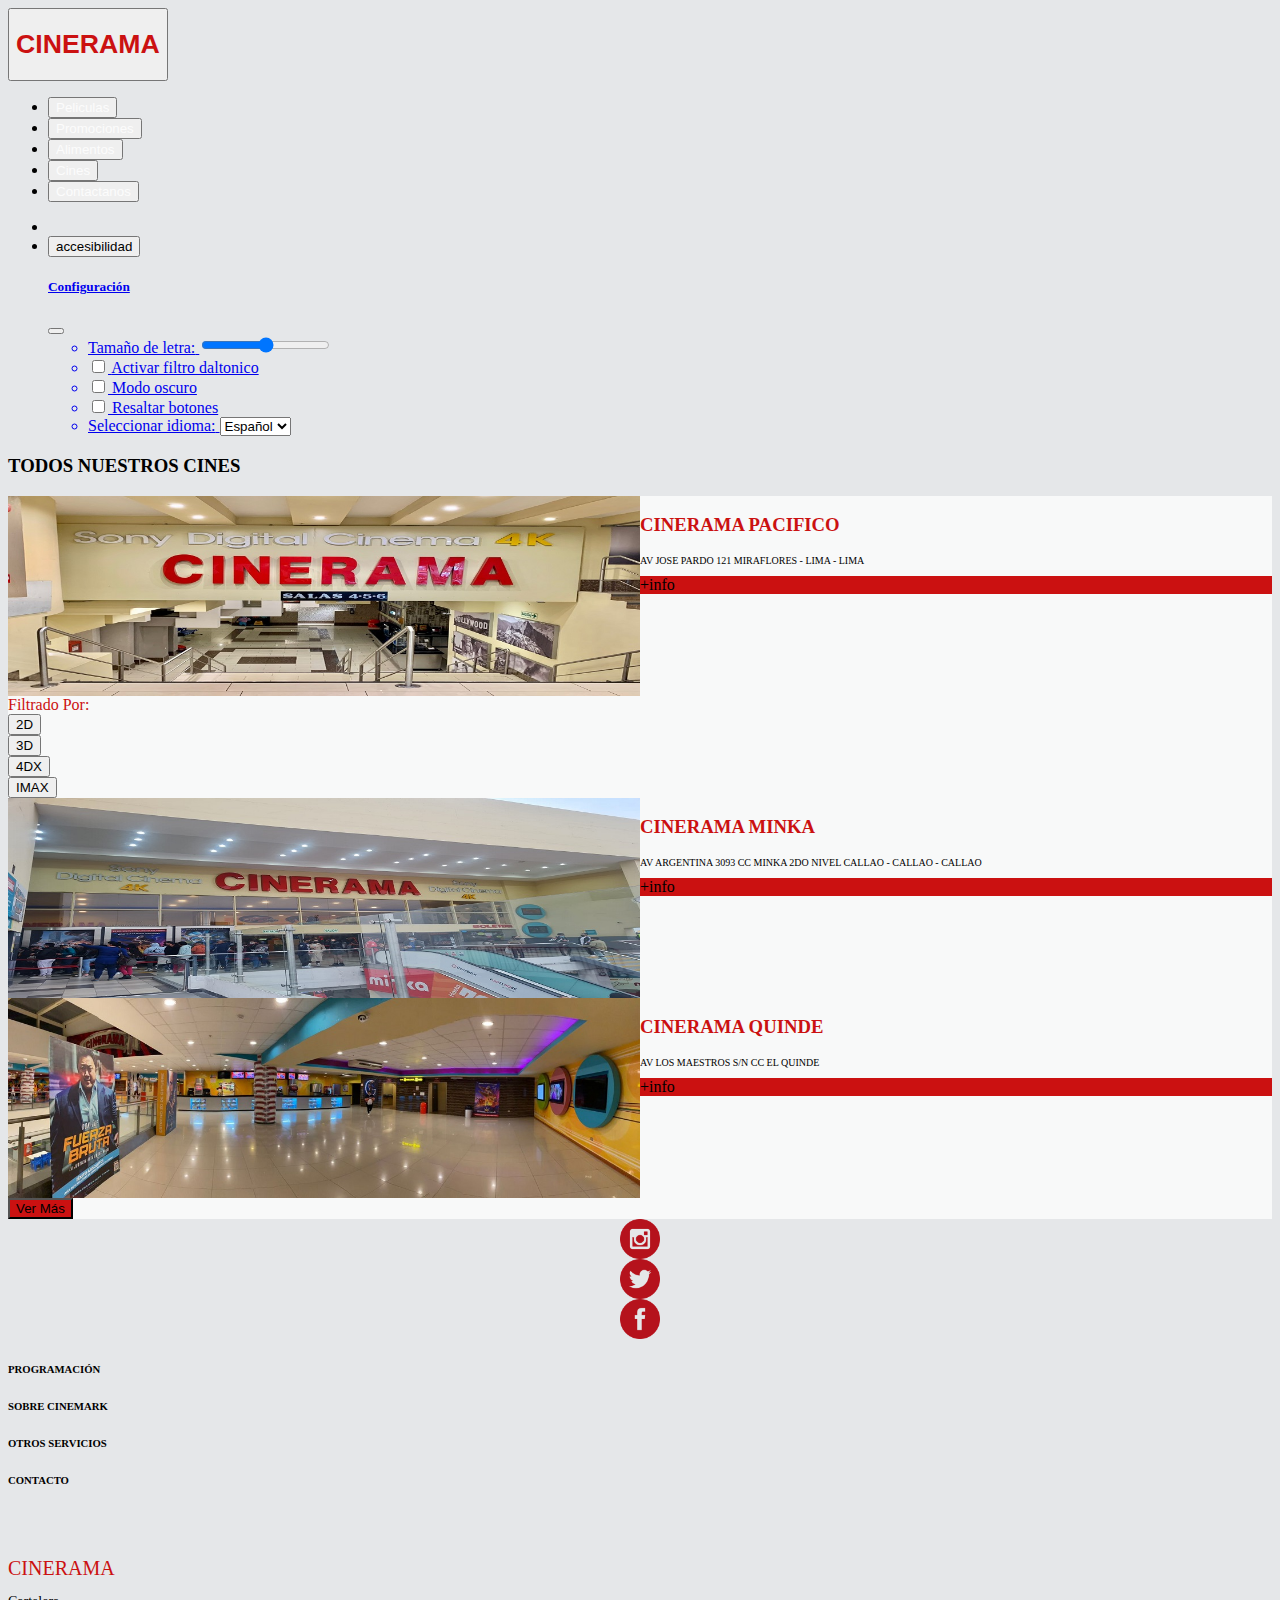
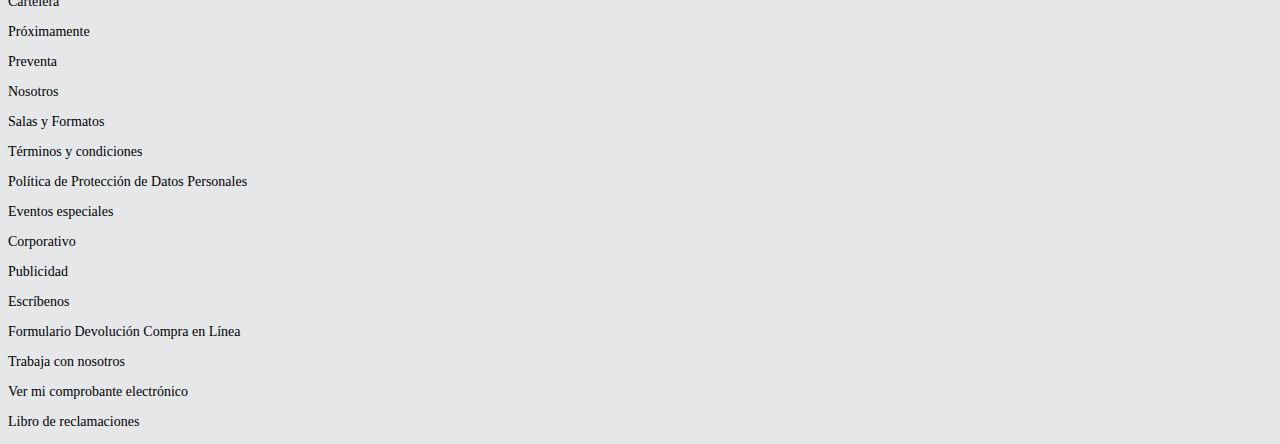
<file: cines.html>
<!DOCTYPE html>
<html lang="en">

<head>
    <meta charset="UTF-8">
    <meta name="viewport" content="width=device-width, initial-scale=1.0">
    <title>cines</title>

    <!--Boostrtrap-->
    <link href="https://cdn.jsdelivr.net/npm/bootstrap@5.0.2/dist/css/bootstrap.min.css" rel="stylesheet"
        integrity="sha384-EVSTQN3/azprG1Anm3QDgpJLIm9Nao0Yz1ztcQTwFspd3yD65VohhpuuCOmLASjC" crossorigin="anonymous">

    <!--Icons font awesome-->
    <link rel="stylesheet" href="https://cdnjs.cloudflare.com/ajax/libs/font-awesome/6.4.2/css/all.min.css"
        integrity="sha512-z3gLpd7yknf1YoNbCzqRKc4qyor8gaKU1qmn+CShxbuBusANI9QpRohGBreCFkKxLhei6S9CQXFEbbKuqLg0DA=="
        crossorigin="anonymous" referrerpolicy="no-referrer" />

    <!--Perosnalizado-->
    <link rel="stylesheet" href="cines.css">

    <!--logica-->
    <script src="scrip.js"></script>
</head>

<body>
    <!--Header resposive-->
    <nav class="container-fluid bg-dark">
        <div class="container">
            <div class="row">
                <div class="col-md order-md-1 mb-4 text-center">
                    <!-- Utiliza la clase col-md para especificar el tamaño en dispositivos medianos y grandes -->
                    <a href="index.html">
                        <button class="btn">
                            <h1 style="color: #CB1111;">CINERAMA</h1>
                        </button>
                    </a>
                </div>

                <div class="col-md opcionesCinerama order-md-2 text-center mb-3">
                    <ul class="navbar-nav d-md-flex flex-md-row flex-sm-column">
                        <li class="nav-item mb-2">
                            <a class="nav-link" href="cartelera.html">
                                <button class="btn" style="color: #fcfcfc;">Peliculas</button>
                            </a>
                        </li>

                        <li class="nav-item mb-2">
                            <a class="nav-link" href="#">
                                <button class="btn" style="color: #fcfcfc;">Promociones</button>
                            </a>
                        </li>

                        <li class="nav-item mb-2">
                            <a class="nav-link" href="alimentos.html">
                                <button class="btn" style="color: #fcfcfc;">Alimentos</button>
                            </a>
                        </li>

                        <li class="nav-item mb-2">
                            <a class="nav-link" href="cines.html">
                                <button class="btn" style="color: #fcfcfc;">Cines</button>
                            </a>
                        </li>

                        <li class="nav-item mb-2">
                            <a class="nav-link" href="#">
                                <button class="btn" style="color: #fcfcfc;">Contactanos</button>
                            </a>
                        </li>
                    </ul>
                </div>

                <div class="col-md order-md-3 text-center">
                    <ul class="navbar-nav">
                        <li class="nav-item">
                            <a class="nav-link my-2" href="registrar.html">
                                <i class="fa-solid fa-user-pen" style="color: #fcfcfc;"></i>
                            </a>
                        </li>

                        <li class="nav-item mb-2">
                            <a class="nav-link" href="#">
                                <div class="order-3">
                                    <button class="btn btn-dark" type="button" data-bs-toggle="offcanvas"
                                        data-bs-target="#offcanvasScrolling" aria-controls="offcanvasScrolling">
                                        <i class="fas fa-universal-access" style="color: #fcfcfc;"></i> accesibilidad
                                    </button>
                                </div>

                                <div class="offcanvas offcanvas-start" data-bs-scroll="true" data-bs-backdrop="false"
                                    tabindex="-1" id="offcanvasScrolling" aria-labelledby="offcanvasScrollingLabel">
                                    <div class="offcanvas-header">
                                        <h5 class="offcanvas-title" id="offcanvasScrollingLabel">Configuración</h5>
                                        <button type="button" class="btn-close" data-bs-dismiss="offcanvas"
                                            aria-label="Close"></button>
                                    </div>
                                    <div class="offcanvas-body">
                                        <ul class="list-group">
                                            <li class="list-group-item">
                                                <label for="fontSizeRange">Tamaño de letra:</label>
                                                <input type="range" class="form-range" id="fontSizeRange">
                                            </li>
                                            <li class="list-group-item">
                                                <div class="form-check form-switch">
                                                    <input class="form-check-input" type="checkbox" role="switch"
                                                        id="colorBlindSwitch">
                                                    <label class="form-check-label" for="colorBlindSwitch">Activar
                                                        filtro daltonico</label>
                                                </div>
                                            </li>
                                            <li class="list-group-item">
                                                <div class="form-check form-switch">
                                                    <input class="form-check-input" type="checkbox" role="switch"
                                                        id="darkModeSwitch">
                                                    <label class="form-check-label" for="darkModeSwitch">
                                                        <span id="darkModeText">Modo oscuro</span>
                                                        <span id="lightModeText" style="display: none;">Modo
                                                            claro</span>
                                                    </label>
                                                </div>
                                            </li>
                                            <li class="list-group-item">
                                                <div class="form-check form-switch">
                                                    <input class="form-check-input" type="checkbox" role="switch"
                                                        id="flexSwitchCheckDefault">
                                                    <label class="form-check-label"
                                                        for="flexSwitchCheckDefault">Resaltar botones</label>
                                                </div>
                                            </li>
                                            <li class="list-group-item">
                                                <label for="languageSelect">Seleccionar idioma:</label>
                                                <select class="form-select" id="languageSelect">
                                                    <option value="es">Español</option>
                                                    <option value="en">English</option>
                                                    <!-- Agrega más opciones de idioma según sea necesario -->
                                                </select>
                                            </li>
                                        </ul>
                                    </div>
                                </div>
                            </a>
                        </li>
                    </ul>
                </div>


            </div>
        </div>
    </nav>

    <!--Cine-->
    <section class="container p-3 text-center">
        <div>
            <h3 class="text-dark">TODOS NUESTROS CINES</h3>
        </div>
    </section>

    <section class="container">
        <!--Listado de cines: 1-->
        <section class="container-fluid p-3" style="background-color: #F8F9F9;">
            <section class="container">
                <!--Fila 1-->
                <div class="row">
                    <div class="col-9">
                        <!--Imagen 1: -->
                        <div class="row imagen-row border">
                            <div class="col PrimerImagen imagen-col"></div>

                            <div class="col imagen-col">
                                <div class="row">
                                    <div class="text-center">
                                        <h3 style="color: #CB1111;">CINERAMA PACIFICO</h3>
                                    </div>
                                    <div class="text-center border-top p-5">
                                        <a href="http://" class="sin-estilo">
                                            <p style="font-size: 10px; ">
                                                AV JOSE PARDO 121 MIRAFLORES - LIMA - LIMA
                                            </p>
                                        </a>
                                    </div>

                                    <div class="text-center border p-1" style="background-color: #CB1111;">
                                        <a href="http://" class="sin-estilo">
                                            +info
                                        </a>
                                    </div>
                                </div>
                            </div>
                        </div>
                    </div>

                    <!--Seccion de filtros-->
                    <div class="col d-none d-md-block">
                        <div class="container">
                            <div class="row p-1" style="color: #CB1111;">
                                Filtrado Por:
                            </div>

                            <div class="row p-1">
                                <button class="btn btn-dark">
                                    2D
                                </button>
                            </div>

                            <div class="row p-1">
                                <button class="btn btn-dark">
                                    3D
                                </button>
                            </div>

                            <div class="row p-1">
                                <button class="btn btn-dark">
                                    4DX
                                </button>
                            </div>


                            <div class="row p-1">
                                <button class="btn btn-dark">
                                    IMAX
                                </button>
                            </div>
                        </div>
                    </div>
                </div>
            </section>
        </section>

        <!--Listado de cines: 2-->
        <section class="container-fluid p-3" style="background-color: #F8F9F9;">
            <section class="container">
                <!--Fila 1-->
                <div class="row">
                    <div class="col-9">
                        <!--Imagen 1: -->
                        <div class="row imagen-row">
                            <div class="col SegundaImagen imagen-col"></div>

                            <div class="col imagen-col">
                                <div class="row">
                                    <div class="text-center border-top border-end">
                                        <h3 style="color: #CB1111;">CINERAMA MINKA</h3>
                                    </div>
                                    <div class="text-center border p-5">
                                        <a href="http://" class="sin-estilo">
                                            <p style="font-size: 10px; ">
                                                AV ARGENTINA 3093 CC MINKA 2DO NIVEL CALLAO - CALLAO - CALLAO
                                            </p>
                                        </a>
                                    </div>

                                    <div class="text-center border" style="background-color: #CB1111;">
                                        <a href="http://" class="sin-estilo">
                                            +info
                                        </a>
                                    </div>
                                </div>
                            </div>
                        </div>
                    </div>
                </div>
            </section>
        </section>

        <!--Listado de cines: 3-->
        <section class="container-fluid p-3" style="background-color: #F8F9F9;">
            <section class="container">
                <!--Fila 1-->
                <div class="row">
                    <div class="col-9">
                        <!--Imagen 1: -->
                        <div class="row imagen-row border">
                            <div class="col terceraImagen imagen-col"></div>

                            <div class="col imagen-col">
                                <div class="row">
                                    <div class="text-center border">
                                        <h3 style="color: #CB1111;">CINERAMA QUINDE</h3>
                                    </div>
                                    <div class="text-center border p-5">
                                        <a href="http://" class="sin-estilo">
                                            <p style="font-size: 10px; ">
                                                AV LOS MAESTROS S/N CC EL QUINDE
                                            </p>
                                        </a>
                                    </div>

                                    <div class="text-center border" style="background-color: #CB1111;">
                                        <a href="http://" class="sin-estilo">
                                            +info
                                        </a>
                                    </div>
                                </div>
                            </div>
                        </div>
                    </div>
                </div>
            </section>
        </section>

        <!--Boton para mostrar mas-->
        <section class="container-fluid p-2" style="background-color: #F8F9F9;">
            <div class="container text-center">
                <button onclick="mostrarCines()" class="btn" style="background-color: #CB1111;">Ver Más</button>
            </div>
        </section>


        <!--Listado de cines: 4-->
        <section id="" class="container-fluid p-3 cines-container" style="background-color: #F8F9F9; display: none;">
            <section class="container">
                <!--Fila 1-->
                <div class="row">
                    <div class="col-9">
                        <!--Imagen 1: -->
                        <div class="row imagen-row">
                            <div class="col CuartaImagen" style=" height: 215px;"></div>

                            <div class="col border imagen-col">
                                <div class="row">
                                    <div class="text-center border">
                                        <h3 style="color: #CB1111;">
                                            CINERAMA CHIMBOTE</h3>
                                    </div>
                                    <div class="text-center border p-5">
                                        <a href="http://" class="sin-estilo">
                                            <p style="font-size: 10px; ">
                                                AV. V. RAÚL H. DE LA TORRE MZA. B MUCHO. 1er SECTOR SAN P ANCASH CAMPO
                                                FERIA
                                                SANTA CHIMBOTE
                                            </p>
                                        </a>
                                    </div>

                                    <div class="text-center border" style="background-color: #CB1111;">
                                        <a href="http://" class="sin-estilo">
                                            +info
                                        </a>
                                    </div>
                                </div>
                            </div>
                        </div>
                    </div>
                </div>
            </section>
        </section>

        <!--Listado de cines: 5-->
        <section id="" class="container-fluid p-3 cines-container" style="background-color: #F8F9F9; display: none; ">
            <section class="container">
                <!--Fila 1-->
                <div class="row">
                    <div class="col-9">
                        <!--Imagen 1: -->
                        <div class="row imagen-row">
                            <div class="col quintaImagen imagen-col"></div>

                            <div class="col border imagen-col">
                                <div class="row">
                                    <div class="text-center border">
                                        <h3 style="color: #CB1111;">
                                            CINERAMA TARAPOTO
                                        </h3>
                                    </div>
                                    <div class="text-center border p-5">
                                        <a href="http://" class="sin-estilo">
                                            <p style="font-size: 10px; ">
                                                AV ALFONSO UGARTE 1360 SAN MARTIN - SAN MARTIN - TARAPOTO
                                            </p>
                                        </a>
                                    </div>

                                    <div class="text-center border" style="background-color: #CB1111;">
                                        <a href="http://" class="sin-estilo">
                                            +info
                                        </a>
                                    </div>
                                </div>
                            </div>
                        </div>
                    </div>
                </div>
            </section>
        </section>

        <!--Listado de cines: 6-->
        <section id="" class="container-fluid p-3 cines-container" style="background-color: #F8F9F9; display: none; ">
            <section class="container">
                <!--Fila 1-->
                <div class="row">
                    <div class="col-9">
                        <!--Imagen 1: -->
                        <div class="row imagen-row">
                            <div class="col sextaImagen imagen-col"></div>
                            <div class="col border imagen-col">
                                <div class="row">
                                    <div class="text-center border">
                                        <h3 style="color: #CB1111;">
                                            CINERAMA SOL
                                        </h3>
                                    </div>
                                    <div class="text-center border p-5">
                                        <a href="http://" class="sin-estilo">
                                            <p style="font-size: 10px; ">
                                                AV SAN MARTIN 727 CC PLAZA DEL SOL ICA - ICA - ICA
                                            </p>
                                        </a>
                                    </div>

                                    <div class="text-center border" style="background-color: #CB1111;">
                                        <a href="http://" class="sin-estilo">
                                            +info
                                        </a>
                                    </div>
                                </div>
                            </div>
                        </div>
                    </div>
                </div>
            </section>
        </section>

        <!--Listado de cines: 7-->
        <section id="" class="container-fluid p-3 cines-container" style="background-color: #F8F9F9; display: none;">
            <section class="container">
                <!--Fila 1-->
                <div class="row">
                    <div class="col-9">
                        <!--Imagen 1: -->
                        <div class="row imagen-row">
                            <div class="col septimoImagen imagen-col"></div>

                            <div class="col border imagen-col">
                                <div class="row">
                                    <div class="text-center border">
                                        <h3 style="color: #CB1111;">
                                            CINERAMA MOYOBAMBA
                                        </h3>
                                    </div>
                                    <div class="text-center border p-5">
                                        <a href="http://" class="sin-estilo">
                                            <p style="font-size: 10px; ">
                                                JR MANUEL DEL AGUILA 542 MOYOBAMBA
                                            </p>
                                        </a>
                                    </div>

                                    <div class="text-center border" style="background-color: #CB1111;">
                                        <a href="http://" class="sin-estilo">
                                            +info
                                        </a>
                                    </div>
                                </div>
                            </div>
                        </div>
                    </div>
                </div>
            </section>
        </section>

        <!--Listado de cines: 8-->
        <section id="" class="container-fluid p-3 cines-container" style="background-color: #F8F9F9; display: none;">
            <section class="container border-dark">
                <!--Fila 1-->
                <div class="row">
                    <div class="col-9">
                        <!--Imagen 1: -->
                        <div class="row imagen-row">
                            <div class="col obtavoImagen imagen-col"></div>

                            <div class="col border imagen-col">
                                <div class="row">
                                    <div class="text-center border">
                                        <h3 style="color: #CB1111;">
                                            CINERAMA CUSCO
                                        </h3>
                                    </div>
                                    <div class="text-center border p-5">
                                        <a href="http://" class="sin-estilo">
                                            <p style="font-size: 10px; ">
                                                CALLE CRUZ VERDE 347 CC IMPERIAL ´PLAZA CUSCO - CUSCO - CUSCO
                                            </p>
                                        </a>
                                    </div>

                                    <div class="text-center border" style="background-color: #CB1111;">
                                        <a href="http://" class="sin-estilo">
                                            +info
                                        </a>
                                    </div>
                                </div>
                            </div>
                        </div>
                    </div>
                </div>
            </section>
        </section>

        <!--Listado de cines: 9-->
        <section id="" class="container-fluid p-3 cines-container" style="background-color: #F8F9F9; display: none;">
            <section class="container">
                <!--Fila 1-->
                <div class="row">
                    <div class="col-9">
                        <!--Imagen 1: -->
                        <div class="row imagen-row">
                            <div class="col novenoImagen imagen-col"></div>

                            <div class="col imagen-col">
                                <div class="row">
                                    <div class="text-center border">
                                        <h3 style="color: #CB1111;">
                                            CINERAMA HUACHO
                                        </h3>
                                    </div>
                                    <div class="text-center border p-5">
                                        <a href="http://" class="sin-estilo">
                                            <p style="font-size: 10px; ">
                                                COLON 601 CC PLAZA DEL SOL 2DO NIVEL
                                            </p>
                                        </a>
                                    </div>

                                    <div class="text-center border" style="background-color: #CB1111;">
                                        <a href="http://" class="sin-estilo">
                                            +info
                                        </a>
                                    </div>
                                </div>
                            </div>
                        </div>
                    </div>
                </div>
            </section>

        </section>

        <!--Boton para Ocultar los cines-->
        <section class="container-fluid mb-2 cines-container" style="background-color: #F8F9F9; display: none;">
            <div class="container text-center">
                <button onclick="OcultarCines()" class="btn" style="background-color: #CB1111;">Ocultar</button>
            </div>
        </section>


        <!--Redes sociales-->
        <section class="container-fluid cines-container p-5">
            <div class="container border-dark">
                <div class="row">
                    <div class="col">
                        <img src="img/Icon01.webp" alt="" class="imagenes">
                    </div>
                    <div class="col">
                        <img src="img/icon02.webp" alt="" class="imagenes">

                    </div>
                    <div class="col">
                        <img src="img/icon03.webp" alt="" class="imagenes">

                    </div>
                </div>
            </div>
        </section>


    </section>


    <!--footer-->
    <footer class="container-fluid p-5 bg-dark text-white">
        <section class="container">
            <section class="row">
                <div class="col">

                </div>
                <div class="col">
                    <h6>PROGRAMACIÓN</h6>
                </div>
                <div class="col">
                    <h6>SOBRE CINEMARK</h6>
                </div>
                <div class="col">
                    <h6>OTROS SERVICIOS</h6>
                </div>
                <div class="col">
                    <h6>CONTACTO</h6>
                </div>
            </section>
        </section>

        <section class="container">
            <section class="row">
                <div class="col  text-center" style="color: #CB1111; font-size: 20px;">
                    <br>
                    <br>
                    CINERAMA
                </div>

                <div class="col">
                    <p style="font-size: 14px;">
                        Cartelera
                    </p>
                    <p style="font-size: 14px;">
                        Próximamente
                    </p>
                    <p style="font-size: 14px;">
                        Preventa
                    </p>
                </div>

                <div class="col">
                    <p style="font-size: 14px;">
                        Nosotros
                    </p>
                    <p style="font-size: 14px;">
                        Salas y Formatos
                    </p>
                    <p style="font-size: 14px;">
                        Términos y condiciones
                    </p>
                    <p style="font-size: 14px;">
                        Política de Protección de Datos Personales
                    </p>
                </div>

                <div class="col">
                    <p style="font-size: 14px;">
                        Eventos especiales
                    </p>
                    <p style="font-size: 14px;">
                        Corporativo
                    </p>
                    <p style="font-size: 14px;">
                        Publicidad
                    </p>
                </div>

                <div class="col">
                    <div class="col">
                        <p style="font-size: 14px;">
                            Escríbenos
                        </p>
                        <p style="font-size: 14px;">
                            Formulario Devolución Compra en Línea
                        </p>
                        <p style="font-size: 14px;">
                            Trabaja con nosotros
                        </p>

                        <p style="font-size: 14px;">
                            Ver mi comprobante electrónico
                        </p>

                        <p style="font-size: 14px;">
                            Libro de reclamaciones
                        </p>
                    </div>
                </div>
            </section>
        </section>
    </footer>
</body>
<!--js-->
<script src="https://cdn.jsdelivr.net/npm/bootstrap@5.0.2/dist/js/bootstrap.bundle.min.js"
    integrity="sha384-MrcW6ZMFYlzcLA8Nl+NtUVF0sA7MsXsP1UyJoMp4YLEuNSfAP+JcXn/tWtIaxVXM" crossorigin="anonymous">
    </script>
<script src="https://cdnjs.cloudflare.com/ajax/libs/popper.js/1.14.7/umd/popper.min.js"></script>

</html>
</file>
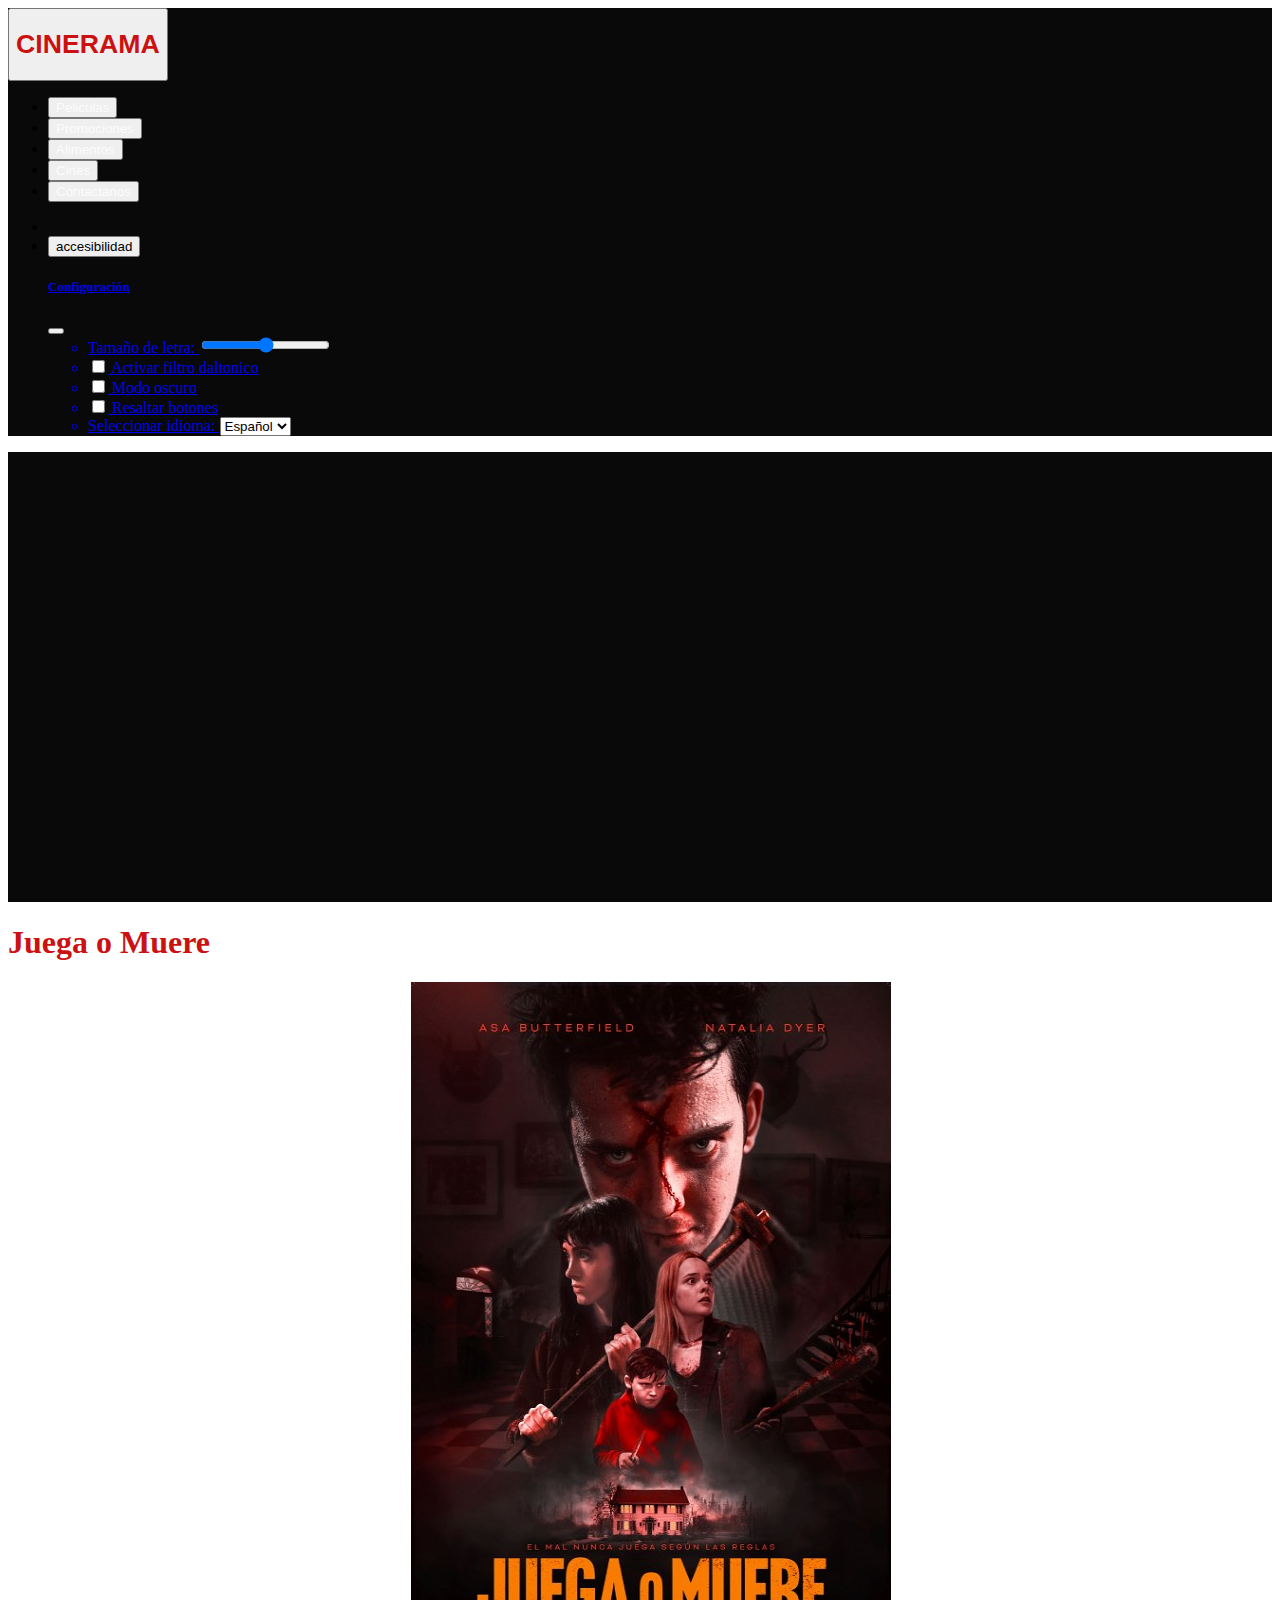
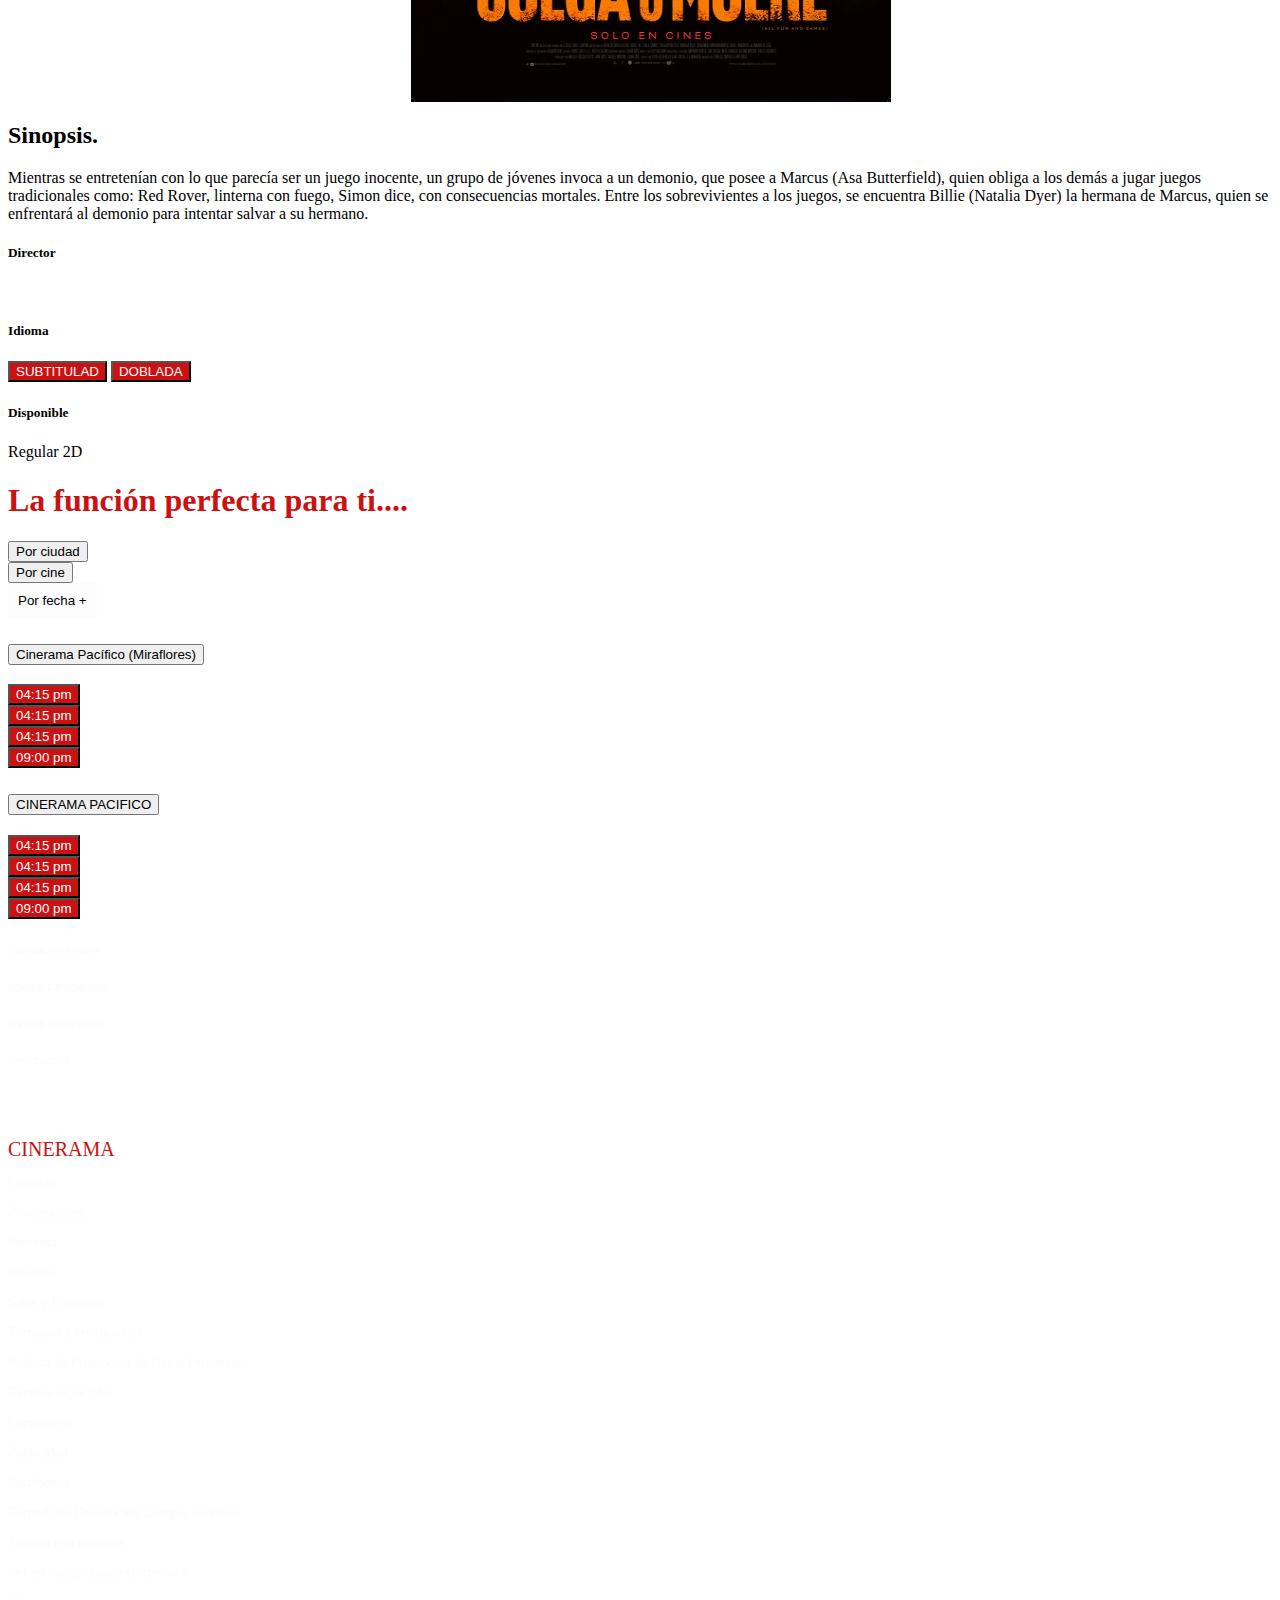
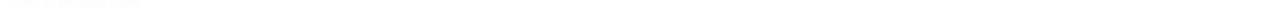
<file: peliculaDetalle.html>
<!DOCTYPE html>
<html lang="en">

<head>
    <meta charset="UTF-8">
    <meta name="viewport" content="width=device-width, initial-scale=1.0">
    <title>Detalle</title>

    <!--Bootrtrasp-->
    <link href="https://cdn.jsdelivr.net/npm/bootstrap@5.0.2/dist/css/bootstrap.min.css" rel="stylesheet"
        integrity="sha384-EVSTQN3/azprG1Anm3QDgpJLIm9Nao0Yz1ztcQTwFspd3yD65VohhpuuCOmLASjC" crossorigin="anonymous">

    <!--Personalizado-->
    <link rel="stylesheet" href="estilos.css">

    <!--Logica-->

    <!--Font awesome-->
    <link rel="stylesheet" href="https://cdnjs.cloudflare.com/ajax/libs/font-awesome/6.4.2/css/all.min.css"
        integrity="sha512-z3gLpd7yknf1YoNbCzqRKc4qyor8gaKU1qmn+CShxbuBusANI9QpRohGBreCFkKxLhei6S9CQXFEbbKuqLg0DA=="
        crossorigin="anonymous" referrerpolicy="no-referrer" />
</head>

<body>
    <!--Header resposive-->
    <nav class="container-fluid border-bottom" style="background-color: #09090A;">
        <div class="container">
            <div class="row">
                <div class="col-md order-md-1 mb-4 text-center">
                    <!-- Utiliza la clase col-md para especificar el tamaño en dispositivos medianos y grandes -->
                    <a href="index.html">
                        <button class="btn">
                            <h1 style="color: #CB1111;">CINERAMA</h1>
                        </button>
                    </a>
                </div>

                <div class="col-md opcionesCinerama order-md-2 text-center mb-3">
                    <ul class="navbar-nav d-md-flex flex-md-row flex-sm-column">
                        <li class="nav-item mb-2">
                            <a class="nav-link" href="cartelera.html">
                                <button class="btn" style="color: #fcfcfc;">Peliculas</button>
                            </a>
                        </li>

                        <li class="nav-item mb-2">
                            <a class="nav-link" href="#">
                                <button class="btn" style="color: #fcfcfc;">Promociones</button>
                            </a>
                        </li>

                        <li class="nav-item mb-2">
                            <a class="nav-link" href="alimentos.html">
                                <button class="btn" style="color: #fcfcfc;">Alimentos</button>
                            </a>
                        </li>

                        <li class="nav-item mb-2">
                            <a class="nav-link" href="cines.html">
                                <button class="btn" style="color: #fcfcfc;">Cines</button>
                            </a>
                        </li>

                        <li class="nav-item mb-2">
                            <a class="nav-link" href="#">
                                <button class="btn" style="color: #fcfcfc;">Contactanos</button>
                            </a>
                        </li>
                    </ul>
                </div>

                <div class="col-md order-md-3 text-center">
                    <ul class="navbar-nav">
                        <li class="nav-item">
                            <a class="nav-link my-2" href="registrar.html">
                                <i class="fa-solid fa-user-pen" style="color: #fcfcfc;"></i>
                            </a>
                        </li>

                        <li class="nav-item mb-2">
                            <a class="nav-link" href="#">
                                <div class="order-3">
                                    <button class="btn btn-dark" type="button" data-bs-toggle="offcanvas"
                                        data-bs-target="#offcanvasScrolling" aria-controls="offcanvasScrolling">
                                        <i class="fas fa-universal-access" style="color: #fcfcfc;"></i> accesibilidad
                                    </button>
                                </div>

                                <div class="offcanvas offcanvas-start" data-bs-scroll="true" data-bs-backdrop="false"
                                    tabindex="-1" id="offcanvasScrolling" aria-labelledby="offcanvasScrollingLabel">
                                    <div class="offcanvas-header">
                                        <h5 class="offcanvas-title" id="offcanvasScrollingLabel">Configuración</h5>
                                        <button type="button" class="btn-close" data-bs-dismiss="offcanvas"
                                            aria-label="Close"></button>
                                    </div>
                                    <div class="offcanvas-body">
                                        <ul class="list-group">
                                            <li class="list-group-item">
                                                <label for="fontSizeRange">Tamaño de letra:</label>
                                                <input type="range" class="form-range" id="fontSizeRange">
                                            </li>
                                            <li class="list-group-item">
                                                <div class="form-check form-switch">
                                                    <input class="form-check-input" type="checkbox" role="switch"
                                                        id="colorBlindSwitch">
                                                    <label class="form-check-label" for="colorBlindSwitch">Activar
                                                        filtro daltonico</label>
                                                </div>
                                            </li>
                                            <li class="list-group-item">
                                                <div class="form-check form-switch">
                                                    <input class="form-check-input" type="checkbox" role="switch"
                                                        id="darkModeSwitch">
                                                    <label class="form-check-label" for="darkModeSwitch">
                                                        <span id="darkModeText">Modo oscuro</span>
                                                        <span id="lightModeText" style="display: none;">Modo
                                                            claro</span>
                                                    </label>
                                                </div>
                                            </li>
                                            <li class="list-group-item">
                                                <div class="form-check form-switch">
                                                    <input class="form-check-input" type="checkbox" role="switch"
                                                        id="flexSwitchCheckDefault">
                                                    <label class="form-check-label"
                                                        for="flexSwitchCheckDefault">Resaltar botones</label>
                                                </div>
                                            </li>
                                            <li class="list-group-item">
                                                <label for="languageSelect">Seleccionar idioma:</label>
                                                <select class="form-select" id="languageSelect">
                                                    <option value="es">Español</option>
                                                    <option value="en">English</option>
                                                    <!-- Agrega más opciones de idioma según sea necesario -->
                                                </select>
                                            </li>
                                        </ul>
                                    </div>
                                </div>
                            </a>
                        </li>
                    </ul>
                </div>


            </div>
        </div>
    </nav>

    <!--Seccion Trailer-->
    <section class="container-fluid p-5" id="juegaoMuere" style="background-color: #09090A; height: 50vh;">
        <div class="container" style="height: 100%;">
            <iframe class="videoTrailer" src="https://www.youtube.com/embed/Duce5qS1fkk" frameborder="0"
                allowfullscreen>
            </iframe>
        </div>
        </div>
    </section>

    <!--Titulo y Botton a comprar-->
    <section class="container-fluid border-bottom border-dark p-5">
        <div class="container text-center">
            <div class=" row">
                <div class="col">
                    <h1 style="color: #CB1111;">
                        Juega o Muere
                    </h1>
                </div>

            </div>
        </div>
    </section>

    <!--Datos Pelicula-->
    <section class="border-bottom border-dark p-5">
        <div class="container">
            <div class="row">
                <div class="col-3">
                    <div class="container">
                        <img src="img/JuegaOMuere.jpg" alt="Error" class="imagenes">
                    </div>

                </div>

                <div class="col-9 border-5 border-bottom border-end border-primary">
                    <div>
                        <h2>Sinopsis.</h2>
                    </div>
                    <div>
                        <p>
                            Mientras se entretenían con lo que parecía ser un juego inocente, un grupo de jóvenes
                            invoca a un demonio, que posee a Marcus (Asa Butterfield), quien obliga a los demás a jugar
                            juegos tradicionales como: Red Rover, linterna con fuego, Simon dice, con consecuencias
                            mortales.
                            Entre los sobrevivientes a los juegos, se encuentra Billie (Natalia Dyer)
                            la hermana de Marcus, quien se enfrentará al demonio para intentar salvar a su hermano.
                        </p>
                    </div>

                    <div class="py-3">
                        <h5>Director</h5>

                        <br>
                    </div>

                    <div class=" class=" py-3">
                        <h5>Idioma</h5>
                        <button class="btn" style="background-color:#CB1111; color: #fcfcfc;">SUBTITULAD</button>
                        <button class="btn" style="background-color:#CB1111; color: #fcfcfc;">DOBLADA</button>
                    </div>

                    <div class="py-3">
                        <h5>Disponible</h5>
                        <p>Regular 2D</p>
                    </div>

                </div>
            </div>

        </div>

    </section>

    <!--Titulo: Funcion perfecta.....-->
    <section class="border-bottom border-dark p-5 text-center">
        <div class="container">
            <h1 style="color: #CB1111;">
                La función perfecta para ti....
            </h1>
        </div>
    </section>


    <!--Selecionar cine, ciudad, fecha-->
    <section class="border-bottom border-dark p-5">
        <div class="container">
            <div class="row">
                <!--Filtro por Ciudad-->
                <div class="col">
                    <!-- Example single danger button -->
                    <div class="btn-group">
                        <button type="button" class="btn dropdown-toggle" data-bs-toggle="dropdown"
                            aria-expanded="false">
                            Por ciudad
                        </button>
                        <ul class="dropdown-menu">
                            <li><a class="dropdown-item" href="#">lima</a></li>
                            <li><a class="dropdown-item" href="#">Cajamarca</a></li>
                            <li><a class="dropdown-item" href="#">Chiclayo</a></li>
                            <li><a class="dropdown-item" href="#">Chimbote</a></li>
                            <li><a class="dropdown-item" href="#">Piura</a></li>
                            <li><a class="dropdown-item" href="#">Tarapoto</a></li>
                            <li><a class="dropdown-item" href="#">Moyobamba</a></li>
                            <li>
                                <hr class="dropdown-divider">
                            </li>
                            <li><a class="dropdown-item" href="">Ver trailer</a></li>
                        </ul>
                    </div>
                </div>


                <!--Filtro por Cine-->
                <div class="col">
                    <button type="button" class="btn dropdown-toggle" data-bs-toggle="dropdown" aria-expanded="false">
                        Por cine
                    </button>
                    <ul class="dropdown-menu">
                        <li><a class="dropdown-item" href="#">Cinerama Pacífico (Miraflores)</a></li>
                        <li><a class="dropdown-item" href="#"> Cinerama Minka (Callao)</a></li>
                        <li><a class="dropdown-item" href="#">Cinerama Chimbote (Chimbote)</a></li>
                        <li><a class="dropdown-item" href="#">Cinerama Quinde (Piura)</a></li>
                        <li><a class="dropdown-item" href="#">Cinerama Tarapoto (Tarapoto)</a></li>
                        <li><a class="dropdown-item" href="#">Cinerama Megaplaza (Cajamarca)</a></li>
                        <li><a class="dropdown-item" href="#">Cinerama Moyobamba (Moyobamba)</a></li>
                        <li>
                            <hr class="dropdown-divider">
                        </li>
                        <li><a class="dropdown-item" href="">Ver trailer</a></li>
                    </ul>
                </div>

                <!--Filtro por Fecha-->
                <div class="col">
                    <div class="dropdown">
                        <button class="dropdown-button" style="border: none; background-color: #fcfcfc;">Por fecha
                            +</button>
                        <div class="dropdown-menu" id="dateDropdown">
                            <!-- Opciones de fecha se generarán aquí dinámicamente con JavaScript -->
                        </div>
                    </div>
                </div>
            </div>
        </div>
    </section>

    <!--Cines-->
    <section class="container-fluid border p-5">
        
        <div class="container">

            <!--Cine: 1-->
            <div>
                <div class="accordion accordion-flush" id="accordionFlushExample">
                    <div class="accordion-item">
                        <h2 class="accordion-header" id="flush-headingOne">
                            <button class="accordion-button collapsed" type="button" data-bs-toggle="collapse"
                                data-bs-target="#flush-collapseOne" aria-expanded="false"
                                aria-controls="flush-collapseOne">
                                Cinerama Pacífico (Miraflores)
                            </button>
                        </h2>

                        <div id="flush-collapseOne" class="accordion-collapse collapse text-center"
                            aria-labelledby="flush-headingOne" data-bs-parent="#accordionFlushExample">
                            <div class="accordion-body text-dark">
                                <a href="butacas.html">
                                    <button class="btn" style="background-color: #CB1111; color: #fcfcfc;">
                                        04:15 pm
                                    </button>
                                </a>
                            </div>

                            <div class="accordion-body text-dark">
                                <a href="butacas.html">
                                    <button class="btn" style="background-color: #CB1111; color: #fcfcfc;">
                                        04:15 pm
                                    </button>
                                </a>
                            </div>

                            <div class="accordion-body text-dark">
                                <a href="butacas.html">
                                    <button class="btn" style="background-color: #CB1111; color: #fcfcfc;">
                                        04:15 pm
                                    </button>
                                </a>
                            </div>

                            <div class="accordion-body text-dark">
                                <a href="butacas.html">
                                    <button class="btn" style="background-color: #CB1111; color: #fcfcfc;">
                                        09:00 pm
                                    </button>
                                </a>
                            </div>
                        </div>

                    </div>
                </div>

            </div>
        </div>

        <div class="container">

            <!--Cine: 1-->
            <div>
                <div class="accordion accordion-flush" id="accordionFlush1">
                    <div class="accordion-item">
                        <h2 class="accordion-header" id="flush-headingOne">
                            <button class="accordion-button collapsed" type="button" data-bs-toggle="collapse"
                                data-bs-target="#flush-collapseOne" aria-expanded="false"
                                aria-controls="flush-collapseOne">
                                CINERAMA PACIFICO
                            </button>
                        </h2>

                        <div id="flush-collapseOne" class="accordion-collapse collapse text-center"
                            aria-labelledby="flush-headingOne" data-bs-parent="#accordionFlush1">
                            <div class="accordion-body text-dark">
                                <a href="butacas.html">
                                    <button class="btn" style="background-color: #CB1111; color: #fcfcfc;">
                                        04:15 pm
                                    </button>
                                </a>
                            </div>

                            <div class="accordion-body text-dark">
                                <a href="butacas.html">
                                    <button class="btn" style="background-color: #CB1111; color: #fcfcfc;">
                                        04:15 pm
                                    </button>
                                </a>
                            </div>

                            <div class="accordion-body text-dark">
                                <a href="butacas.html">
                                    <button class="btn" style="background-color: #CB1111; color: #fcfcfc;">
                                        04:15 pm
                                    </button>
                                </a>
                            </div>

                            <div class="accordion-body text-dark">
                                <a href="butacas.html">
                                    <button class="btn" style="background-color: #CB1111; color: #fcfcfc;">
                                        09:00 pm
                                    </button>
                                </a>
                            </div>
                        </div>

                    </div>
                </div>

            </div>
        </div>

    </section>

    <!--footer-->
    <footer class="container-fluid p-5 bg-dark" style="color: #fcfcfc;">
        <section class="container">
            <section class="row">
                <div class="col">

                </div>
                <div class="col">
                    <h6>PROGRAMACIÓN</h6>
                </div>
                <div class="col">
                    <h6>SOBRE CINEMARK</h6>
                </div>
                <div class="col">
                    <h6>OTROS SERVICIOS</h6>
                </div>
                <div class="col">
                    <h6>CONTACTO</h6>
                </div>
            </section>
        </section>

        <section class="container">
            <section class="row">
                <div class="col  text-center" style="color: #CB1111; font-size: 20px;">
                    <br>
                    <br>
                    CINERAMA
                </div>

                <div class="col">
                    <p style="font-size: 14px;">
                        Cartelera
                    </p>
                    <p style="font-size: 14px;">
                        Próximamente
                    </p>
                    <p style="font-size: 14px;">
                        Preventa
                    </p>
                </div>

                <div class="col">
                    <p style="font-size: 14px;">
                        Nosotros
                    </p>
                    <p style="font-size: 14px;">
                        Salas y Formatos
                    </p>
                    <p style="font-size: 14px;">
                        Términos y condiciones
                    </p>
                    <p style="font-size: 14px;">
                        Política de Protección de Datos Personales
                    </p>
                </div>

                <div class="col">
                    <p style="font-size: 14px;">
                        Eventos especiales
                    </p>
                    <p style="font-size: 14px;">
                        Corporativo
                    </p>
                    <p style="font-size: 14px;">
                        Publicidad
                    </p>
                </div>

                <div class="col">
                    <div class="col">
                        <p style="font-size: 14px;">
                            Escríbenos
                        </p>
                        <p style="font-size: 14px;">
                            Formulario Devolución Compra en Línea
                        </p>
                        <p style="font-size: 14px;">
                            Trabaja con nosotros
                        </p>

                        <p style="font-size: 14px;">
                            Ver mi comprobante electrónico
                        </p>

                        <p style="font-size: 14px;">
                            Libro de reclamaciones
                        </p>
                    </div>
                </div>
            </section>
        </section>


    </footer>

</body>

<!--js-->
<script src="https://cdn.jsdelivr.net/npm/bootstrap@5.0.2/dist/js/bootstrap.bundle.min.js"
    integrity="sha384-MrcW6ZMFYlzcLA8Nl+NtUVF0sA7MsXsP1UyJoMp4YLEuNSfAP+JcXn/tWtIaxVXM" crossorigin="anonymous">
    </script>
<script src="https://cdnjs.cloudflare.com/ajax/libs/popper.js/1.14.7/umd/popper.min.js"></script>

<script>
    // Obtener el elemento del desplegable
    var dateDropdown = document.getElementById('dateDropdown');

    // Obtener la fecha actual
    var today = new Date();

    // Generar opciones para hoy y los próximos 3 días
    for (var i = 0; i < 4; i++) {
        var optionDate = new Date();
        optionDate.setDate(today.getDate() + i);

        var optionText = optionDate.toLocaleDateString('es-ES', { weekday: 'long', day: 'numeric', month: 'long' });

        var optionElement = document.createElement('a');
        optionElement.href = '#';
        optionElement.textContent = optionText;
        optionElement.classList.add('dropdown-item');

        dateDropdown.appendChild(optionElement);
    }
</script>

</html>
</file>
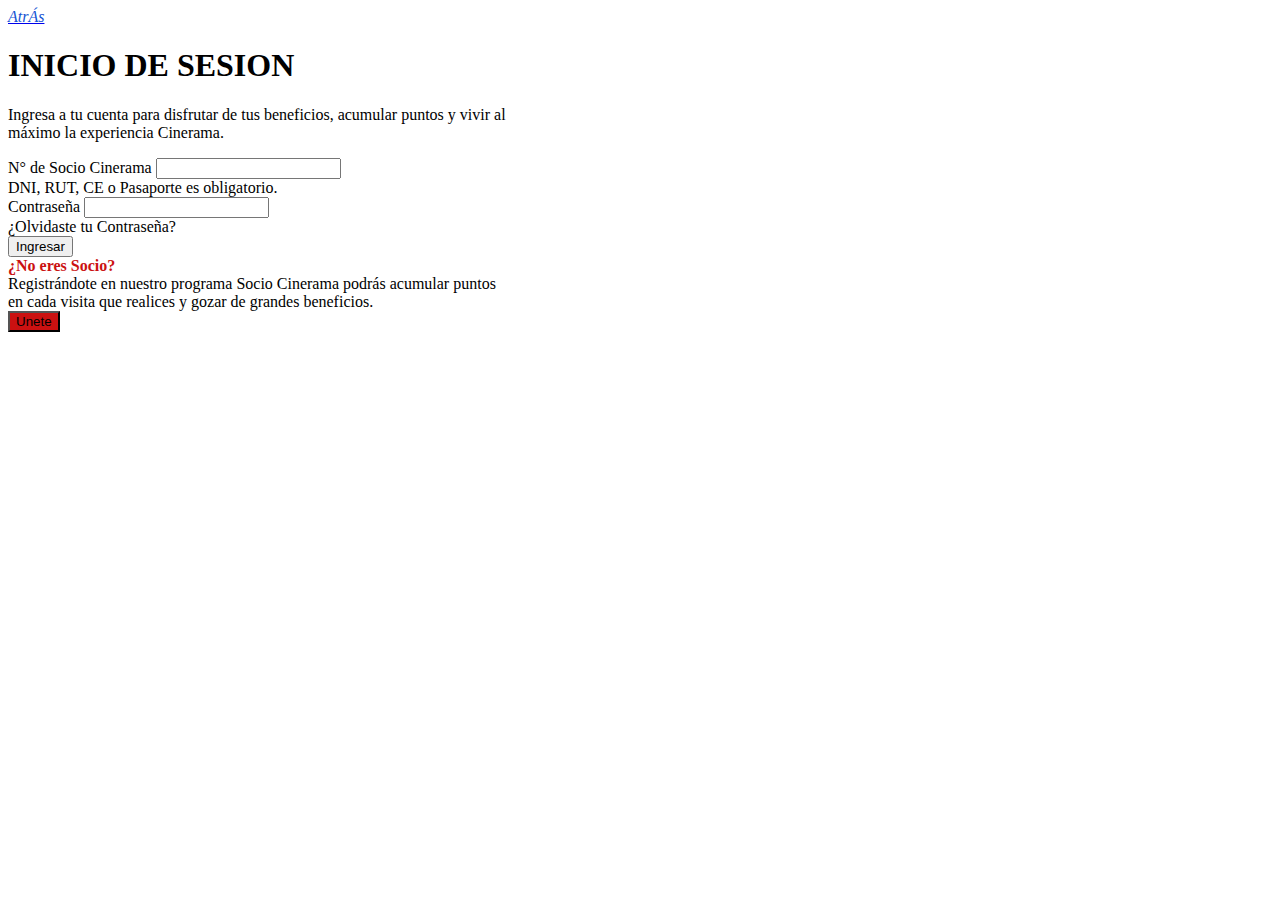
<file: registrar.html>
<!DOCTYPE html>
<html lang="en">

<head>
    <meta charset="UTF-8">
    <meta name="viewport" content="width=device-width, initial-scale=1.0">
    <title>registre</title>

    
    <!--Bootrtrasp-->
    <link href="https://cdn.jsdelivr.net/npm/bootstrap@5.0.2/dist/css/bootstrap.min.css" rel="stylesheet" integrity="sha384-EVSTQN3/azprG1Anm3QDgpJLIm9Nao0Yz1ztcQTwFspd3yD65VohhpuuCOmLASjC" crossorigin="anonymous">

    <!--Icons font awesome-->
    <link rel="stylesheet" href="https://cdnjs.cloudflare.com/ajax/libs/font-awesome/6.4.2/css/all.min.css"
        integrity="sha512-z3gLpd7yknf1YoNbCzqRKc4qyor8gaKU1qmn+CShxbuBusANI9QpRohGBreCFkKxLhei6S9CQXFEbbKuqLg0DA=="
        crossorigin="anonymous" referrerpolicy="no-referrer"
    />


    <!--logica-->
    <script src="scrip.js"></script>
</head>

<body>
    <section class="container-fluid">
        <div>
            <a class="nav-link" href="index.html"> <!-- Reemplaza "/otroindex" con la ruta deseada -->
                <i class="fa-solid fa-reply" style="color: #1957d4;"></i>
                <i class="fa-solid" style="color: #1554d3;;">AtrÁs</i>
            </a>
        </div>
    </section>

    <section class="container text-center">

        <!--Inicio de sesion-->
        <div id="contenedorInicio" class="container border border-dark my-2" style="max-width: 500px;">
            <div></div>
            <h1 class="text-center text-primary">INICIO DE SESION</h1>
            <p class="text-center">
                Ingresa a tu cuenta para disfrutar de tus beneficios,
                acumular puntos y vivir al máximo la experiencia Cinerama.
            </p>
            <form>
                <div class="mb-3">
                    <label for="exampleInputEmail1" class="form-label">N° de Socio Cinerama</label>
                    <input type="email" class="form-control" id="exampleInputEmail1" aria-describedby="emailHelp">
                    <div id="emailHelp" class="form-text"> DNI, RUT, CE o Pasaporte es obligatorio.</div>
                </div>
                <div class="my-3">
                    <label for="exampleInputPassword1" class="form-label">Contraseña</label>
                    <input type="password" class="form-control" id="exampleInputPassword1">
                </div>
                <div class="my-3">
                    ¿Olvidaste tu Contraseña?
                </div>

                <button type="submit" class="btn btn-primary my-3">Ingresar</button>
            </form>
        </div>

        <!--Crear una cuenta-->
        <div id="contenedorRegistrar" class="container border border-dark my-2" style="max-width: 600px; display: none; ">
            <h1 class="text-center">Unete</h1>
            <p class="text-center">
                Completa tus datos y accede a nuestro
                universo de beneficios
            </p>

            <section class="row">
                <div class="col-6">
                    <form>
                        <div class="mb-3">
                            <label for="exampleInputEmail1" class="form-label">Nombre</label>
                            <input type="email" class="form-control" id="exampleInputEmail1"
                                aria-describedby="emailHelp">
                            <div id="emailHelp" class="form-text">Requerido</div>
                        </div>
                        <div class="mb-3">
                            <label for="exampleInputEmail1" class="form-label">Apellido Materno</label>
                            <input type="email" class="form-control" id="exampleInputEmail1"
                                aria-describedby="emailHelp">
                            <div id="emailHelp" class="form-text">Requerido</div>
                        </div>
                        <div class="my-3">
                            <label for="exampleInputPassword1" class="form-label">Contraseña</label>
                            <input type="password" class="form-control" id="exampleInputPassword1">
                        </div>

                        <div class="dropdown my-5">
                            <button class="btn btn-secondary dropdown-toggle" type="button" id="dropdownMenuButton1"
                                data-bs-toggle="dropdown" aria-expanded="false">
                                Tipo documento
                            </button>
                            <ul class="dropdown-menu" aria-labelledby="dropdownMenuButton1">
                                <li><a class="dropdown-item" href="#">DNI</a></li>
                                <li><a class="dropdown-item" href="#">Carnet de extranjeria</a></li>
                                <li><a class="dropdown-item" href="#">Pasaporte</a></li>
                            </ul>
                        </div>

                        <div class="dropdown">
                            <button class="btn btn-secondary dropdown-toggle" type="button" id="dropdownMenuButton1"
                                data-bs-toggle="dropdown" aria-expanded="false">
                                Departammento
                            </button>
                            <ul class="dropdown-menu" aria-labelledby="dropdownMenuButton1">
                                <li><a class="dropdown-item" href="#">DNI</a></li>
                                <li><a class="dropdown-item" href="#">Carnet de extranjeria</a></li>
                                <li><a class="dropdown-item" href="#">Pasaporte</a></li>
                            </ul>
                        </div>

                    </form>
                </div>
                <div class="col-6">
                    <div class="mb-3">
                        <label for="exampleInputEmail1" class="form-label">Apellido Paterno</label>
                        <input type="email" class="form-control" id="exampleInputEmail1" aria-describedby="emailHelp">
                        <div id="emailHelp" class="form-text"> DNI, RUT, CE o Pasaporte es obligatorio.</div>
                    </div>

                    <div class="mb-3">
                        <label for="exampleInputEmail1" class="form-label">Correo electrónico</label>
                        <input type="email" class="form-control" id="exampleInputEmail1" aria-describedby="emailHelp">
                        <div id="emailHelp" class="form-text">Requerido</div>
                    </div>

                    <div class="my-3">
                        <label for="exampleInputPassword1" class="form-label"> Confirmar contraseña</label>
                        <input type="password" class="form-control" id="exampleInputPassword1">
                    </div>

                    <div class="mb-3">
                        <label for="exampleInputEmail1" class="form-label">N° de documento</label>
                        <input type="email" class="form-control" id="exampleInputEmail1" aria-describedby="emailHelp">
                        <div id="emailHelp" class="form-text">Requerido</div>
                    </div>

                    <div class="dropdown">
                        <button class="btn btn-secondary dropdown-toggle" type="button" id="dropdownMenuButton1"
                            data-bs-toggle="dropdown" aria-expanded="false">
                            Provincia
                        </button>
                        <ul class="dropdown-menu" aria-labelledby="dropdownMenuButton1">
                            <li><a class="dropdown-item" href="#">DNI</a></li>
                            <li><a class="dropdown-item" href="#">Carnet de extranjeria</a></li>
                            <li><a class="dropdown-item" href="#">Pasaporte</a></li>
                        </ul>
                    </div>

                </div>
            </section>

            <!--Generos-->
            <div>
                <h6 class="mb-3 text-center">Género</h6>
                <div class="d-flex justify-content-start align-items-center">
                    <div class="form-check mx-3">
                        <input class="form-check-input" type="radio" name="flexRadioDefault" id="flexRadioDefault1">
                        <label class="form-check-label" for="flexRadioDefault1">Masculino</label>
                    </div>
                    <div class="form-check mx-3">
                        <input class="form-check-input" type="radio" name="flexRadioDefault" id="flexRadioDefault2" checked>
                        <label class="form-check-label" for="flexRadioDefault2">Femenino</label>
                    </div>
                </div>
            </div>

            <!--Boton-->
            <div>
                <button onclick="registrarUsuario()" type="submit" class="btn btn-primary my-3">Ingresar</button>
            </div>

        </div>
    </section>

    <section class="container text-center my-5">
        <div class="container border border-dark" style="max-width: 500px;">
            <div class="">
                <strong style="color: #CB1111;">
                    ¿No eres Socio?
                </strong>
            </div>
            <div>
                Registrándote en nuestro programa Socio Cinerama podrás
                acumular puntos en cada visita que realices y gozar de grandes beneficios.
            </div>
            <div class="my-4">
                <button onclick="formularioRegister()" class="btn" type="button" style="background-color: #CB1111; color: black;">
                    Unete
                </button>
            </div>

        </div>
    </section>


    <!--js-->
    <script src="https://cdn.jsdelivr.net/npm/bootstrap@5.0.2/dist/js/bootstrap.bundle.min.js"
        integrity="sha384-MrcW6ZMFYlzcLA8Nl+NtUVF0sA7MsXsP1UyJoMp4YLEuNSfAP+JcXn/tWtIaxVXM" crossorigin="anonymous">
        </script>
    <script src="https://cdnjs.cloudflare.com/ajax/libs/popper.js/1.14.7/umd/popper.min.js"></script>
</body>

</html>
</file>
<file: alimentos.css>
.imagenes {
    
    max-width:400px;
    /*limita el ancho de la imagen al 100%*/
    height: auto;
    /*Ajusta automaticamente la altura para mantener la relacion*/
    display: block;
    /*cambia la imagen a un elemento en bloque*/
    margin: 0 auto;
    /*centra la imagen Horizontamnete dentro del div*/
    left: 40px;
}

.Combo1{
    background-image: url(img/combo02.webp);
}

.ComboF2C1{
    background-image: url(img/combo03.webp);
}

.ComboF2C2{
    background-image: url(img/combo03.webp);
}

.ComboF3C1{
    background-image: url(img/combo04.webp);
}

.ComboF4C1{
    background-image: url(img/combo05.webp);
}

.ComboF4C1{
    background-image: url(img/combo05.webp);
}

.ComboF5C1{
    background-image: url(img/combo06.webp);
}

.ComboF5C1{
    background-image: url(img/combo06.webp);
}

.ComboF6C1{
    background-image: url(img/combo07.webp);
}

.ComboF6C1{
    background-image: url(img/combo07.webp);
}
</file>
<file: cartelera.css>
.personalizado {
    padding: 10px 20px;
    border: unset;
    
    color: rgb(17, 16, 16);
    z-index: 1;
    background: #f7f3f3;
    position: relative;
    font-weight: 1000;
    font-size: 14px;
    -webkit-box-shadow: 4px 8px 19px -3px rgba(22, 22, 22, 0.27);
    box-shadow: 4px 8px 19px -3px rgba(32, 30, 30, 0.27);
    transition: all 250ms;
    overflow: hidden;
}

.personalizado::before {
    content: '';
    position: absolute;
    top: 0;
    left: 0;
    height: 100%;
    width: 0;
    background-color: #e01212;
    z-index: -1;
    -webkit-box-shadow: 4px 8px 19px -3px rgba(221, 11, 11, 0.27);
    box-shadow: 4px 8px 19px -3px rgba(247, 4, 4, 0.27);
    transition: all 250ms
}

/*Color de la letra*/
button:hover {
    color: #1a1919;
}

/*Recorido de la animacion*/
button:hover::before {
    width: 100%;
}

/* ----------------------------------------------
 * Generated by Animista on 2023-11-23 9:40:33
 * Licensed under FreeBSD License.
 * See http://animista.net/license for more info. 
 * w: http://animista.net, t: @cssanimista
 * ---------------------------------------------- */

/**
 * ----------------------------------------
 * animation shadow-drop-center
 * ----------------------------------------
 */
 @-webkit-keyframes shadow-drop-center {
    0% {
      -webkit-box-shadow: 0 0 0 0 rgba(0, 0, 0, 0);
              box-shadow: 0 0 0 0 rgba(0, 0, 0, 0);
    }
    100% {
      -webkit-box-shadow: 0 0 20px 0px rgba(0, 0, 0, 0.35);
              box-shadow: 0 0 20px 0px rgba(0, 0, 0, 0.35);
    }
  }
  @keyframes shadow-drop-center {
    0% {
      -webkit-box-shadow: 0 0 0 0 rgba(0, 0, 0, 0);
              box-shadow: 0 0 0 0 rgba(0, 0, 0, 0);
    }
    100% {
      -webkit-box-shadow: 0 0 20px 0px rgba(0, 0, 0, 0.35);
              box-shadow: 0 0 20px 0px rgba(0, 0, 0, 0.35);
    }
}

.shadow-drop-center {
	-webkit-animation: shadow-drop-center 0.4s cubic-bezier(0.250, 0.460, 0.450, 0.940) both;
	        animation: shadow-drop-center 0.4s cubic-bezier(0.250, 0.460, 0.450, 0.940) both;
}
</file>
<file: cines.css>
body {
    background-color: #E5E7E9;
}

/*Quitar estilos de link*/
.sin-estilo {
    text-decoration: none;
    color: inherit;
}

/*Imagenes cines*/
.PrimerImagen {
    background-image: url('img/Pacifico-Lima.jpg');
    background-size: cover;
    background-position: center;
}

.imagen-row {
    display: flex;
}

.imagen-col {
    flex: 1;
    height: 200px;
    /* Ajusta la altura según sea necesario */
}


/*Segunda imagen*/
.SegundaImagen{
    background-image: url('img/minka-lima-Callao.jpg');
    background-size: cover;
    background-position: center;
}

/*Tercera*/
.terceraImagen{
    background-image: url('img/MegaPlaza-Cajamarca.jpeg');
    background-size: cover;
    background-position: center;
}

.CuartaImagen{
    background-image: url('img/Cinerama-Chinbote.jpeg');
    background-size: cover;
    background-position: center;
}

.quintaImagen{
    background-image: url('img/Tarapoto.jpeg');
    background-size: cover;
    background-position: center;
}

.sextaImagen{
    background-image: url('img/CineraSol-Ica.jpeg');
    background-size: cover;
    background-position: center;
}

.septimoImagen{
    background-image: url('img/Moyobanba.jpeg');
    background-size: cover;
    background-position: center;
}

.obtavoImagen{
    background-image: url('img/cinerama-Cusco.jpeg');
    background-size: cover;
    background-position: center;
}

.novenoImagen{
    background-image: url('img/Cinerama-Huacho.jpg');
    background-size: cover;
    background-position: center;
}


.imagenes {
    
    max-width:40px;
    /*limita el ancho de la imagen al 100%*/
    height: auto;
    /*Ajusta automaticamente la altura para mantener la relacion*/
    display: block;
    /*cambia la imagen a un elemento en bloque*/
    margin: 0 auto;
    /*centra la imagen Horizontamnete dentro del div*/
    left: 8px;
}
</file>
<file: estilos.css>
.centra-itms {
    display: flex;
    justify-content: center;
    align-items: center;
}


/*Estilos peliculaDetalle*/
.videoTrailer {
    width: 100%;
    height: 100%;
}

.imagenes {
    position: relative;
    max-width: 100%;
    /*limita el ancho de la imagen al 100%*/
    height: auto;
    /*Ajusta automaticamente la altura para mantener la relacion*/
    display: block;
    /*cambia la imagen a un elemento en bloque*/
    margin: 0 auto;
    /*centra la imagen Horizontamnete dentro del div*/
    left: 11px;
}

/* Estilos básicos para el desplegable */
.dropdown {
    position: relative;
    display: inline-block;
}

.dropdown-button {
    padding: 10px;
    cursor: pointer;
}

.dropdown-menu {
    display: none;
    position: absolute;
    background-color: #f9f9f9;
    box-shadow: 0 8px 16px rgba(0, 0, 0, 0.2);
    padding: 10px;
    z-index: 1;
}

.dropdown-menu a {
    display: block;
    padding: 10px;
    text-decoration: none;
    color: #333;
}

.dropdown:hover .dropdown-menu {
    display: block;
}


.imagenesCircular {
    border-radius: 50%;
    overflow: hidden;
    width: 100px; /* Ajusta el tamaño según sea necesario */
    height: 100px; /* Ajusta el tamaño según sea necesario */
}

.custom-password-input {
    color:black; /* Cambia el color según tus preferencias */
}
</file>
